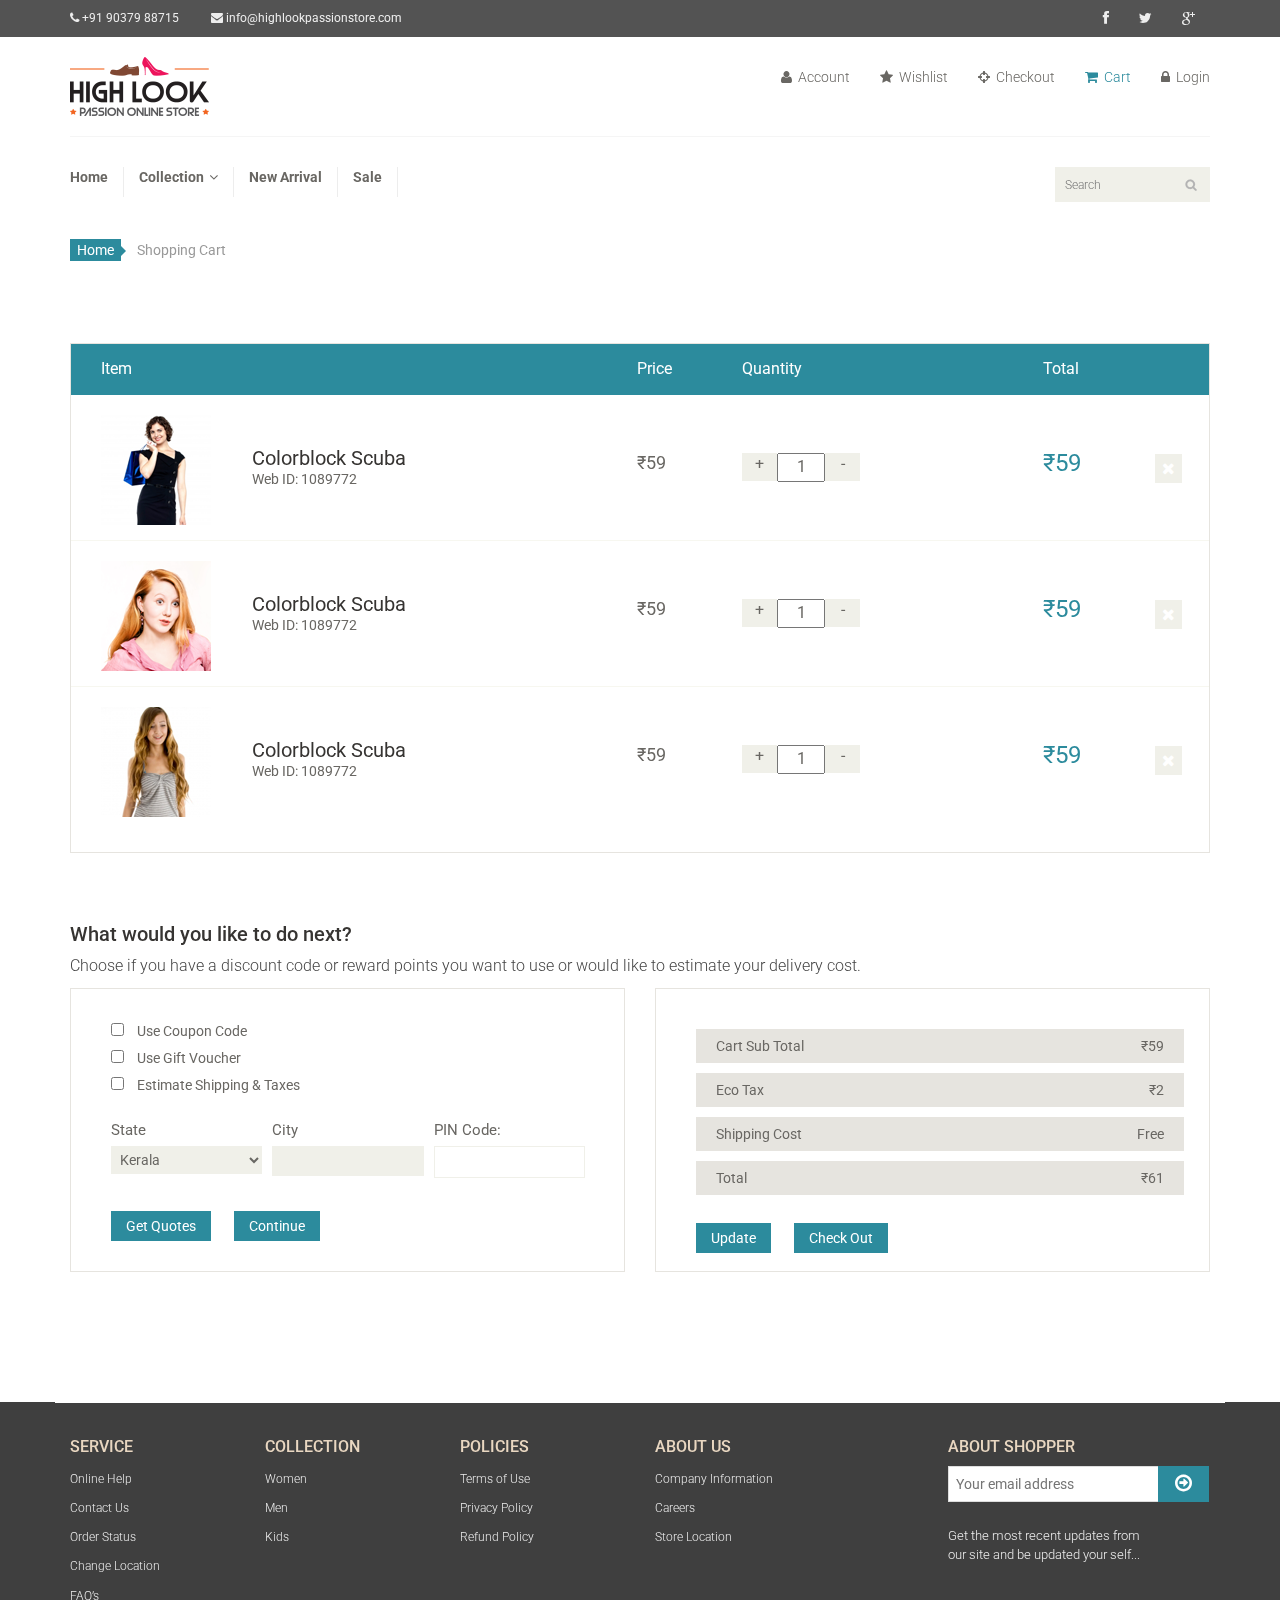
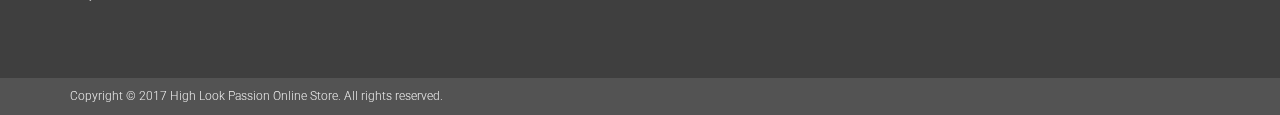
<file: shoeshop/cart.html>
<!DOCTYPE html>
<html lang="en">
<head>
    <meta charset="utf-8">
    <meta name="viewport" content="width=device-width, initial-scale=1.0">
    <meta name="description" content="">
    <meta name="author" content="">
    <title>Cart | High Look Passion Online Store</title>
    <link href="css/bootstrap.min.css" rel="stylesheet">
    <link href="css/font-awesome.min.css" rel="stylesheet">
    <link href="css/prettyPhoto.css" rel="stylesheet">
    <link href="css/price-range.css" rel="stylesheet">
    <link href="css/animate.css" rel="stylesheet">
	<link href="css/main.css" rel="stylesheet">
	<link href="css/responsive.css" rel="stylesheet">
    <!--[if lt IE 9]>
    <script src="js/html5shiv.js"></script>
    <script src="js/respond.min.js"></script>
    <![endif]-->       
    <link rel="shortcut icon" href="images/ico/favicon.ico">
    <link rel="apple-touch-icon-precomposed" sizes="144x144" href="images/ico/apple-touch-icon-144-precomposed.png">
    <link rel="apple-touch-icon-precomposed" sizes="114x114" href="images/ico/apple-touch-icon-114-precomposed.png">
    <link rel="apple-touch-icon-precomposed" sizes="72x72" href="images/ico/apple-touch-icon-72-precomposed.png">
    <link rel="apple-touch-icon-precomposed" href="images/ico/apple-touch-icon-57-precomposed.png">
</head><!--/head-->

<body>
	<header id="header"><!--header-->
		<div class="header_top"><!--header_top-->
			<div class="container">
				<div class="row">
					<div class="col-sm-6">
						<div class="contactinfo">
							<ul class="nav nav-pills">
								<li><a href="tel:00919037988715"><i class="fa fa-phone"></i> +91 90379 88715</a></li>
								<li><a href="mailto:info@highlookpassionstore.com"><i class="fa fa-envelope"></i> info@highlookpassionstore.com</a></li>
							</ul>
						</div>
					</div>
					<div class="col-sm-6">
						<div class="social-icons pull-right">
							<ul class="nav navbar-nav">
								<li><a href="#"><i class="fa fa-facebook"></i></a></li>
								<li><a href="#"><i class="fa fa-twitter"></i></a></li>
								<li><a href="#"><i class="fa fa-google-plus"></i></a></li>
							</ul>
						</div>
					</div>
				</div>
			</div>
		</div><!--/header_top-->
		
		<div class="header-middle"><!--header-middle-->
			<div class="container">
				<div class="row">
					<div class="col-sm-4">
						<div class="logo pull-left">
							<a href="index.html"><img src="images/home/logo.png" alt="" /></a>
						</div>
					</div>
					<div class="col-sm-8">
						<div class="shop-menu pull-right">
							<ul class="nav navbar-nav">
								<li><a href=""><i class="fa fa-user"></i> Account</a></li>
								<li><a href=""><i class="fa fa-star"></i> Wishlist</a></li>
								<li><a href="checkout.html"><i class="fa fa-crosshairs"></i> Checkout</a></li>
								<li><a href="cart.html" class="active"><i class="fa fa-shopping-cart"></i> Cart</a></li>
								<li><a href="login.html"><i class="fa fa-lock"></i> Login</a></li>
							</ul>
						</div>
					</div>
				</div>
			</div>
		</div><!--/header-middle-->
	
		<div class="header-bottom"><!--header-bottom-->
			<div class="container">
				<div class="row">
					<div class="col-sm-9">
						<div class="navbar-header">
							<button type="button" class="navbar-toggle" data-toggle="collapse" data-target=".navbar-collapse">
								<span class="sr-only">Toggle navigation</span>
								<span class="icon-bar"></span>
								<span class="icon-bar"></span>
								<span class="icon-bar"></span>
							</button>
						</div>
						<div class="mainmenu pull-left">
							<ul class="nav navbar-nav collapse navbar-collapse">
								<li><a href="index.html">Home</a></li>
								<li class="dropdown"><a href="#">Collection<i class="fa fa-angle-down"></i></a>
                                    <ul role="menu" class="sub-menu">
                                        <li><a href="shop.html">Women</a></li>
										<li><a href="shop.html">Men</a></li> 
										<li><a href="shop.html">Kids</a></li> 
                                    </ul>
                                </li> 
                                <li><a href="new-arrival.html">New Arrival</a></li>
                                <li><a href="sale.html">Sale</a></li> 
							</ul>
						</div>
					</div>
					<div class="col-sm-3">
						<div class="search_box pull-right">
							<input type="text" placeholder="Search"/>
						</div>
					</div>
				</div>
			</div>
		</div><!--/header-bottom-->
	</header><!--/header-->

	<section id="cart_items">
		<div class="container">
			<div class="breadcrumbs">
				<ol class="breadcrumb">
				  <li><a href="#">Home</a></li>
				  <li class="active">Shopping Cart</li>
				</ol>
			</div>
			<div class="table-responsive cart_info">
				<table class="table table-condensed">
					<thead>
						<tr class="cart_menu">
							<td class="image">Item</td>
							<td class="description"></td>
							<td class="price">Price</td>
							<td class="quantity">Quantity</td>
							<td class="total">Total</td>
							<td></td>
						</tr>
					</thead>
					<tbody>
						<tr>
							<td class="cart_product">
								<a href=""><img src="images/cart/one.png" alt=""></a>
							</td>
							<td class="cart_description">
								<h4><a href="">Colorblock Scuba</a></h4>
								<p>Web ID: 1089772</p>
							</td>
							<td class="cart_price">
								<p>₹59</p>
							</td>
							<td class="cart_quantity">
								<div class="cart_quantity_button">
									<a class="cart_quantity_up" href=""> + </a>
									<input class="cart_quantity_input" type="text" name="quantity" value="1" autocomplete="off" size="2">
									<a class="cart_quantity_down" href=""> - </a>
								</div>
							</td>
							<td class="cart_total">
								<p class="cart_total_price">₹59</p>
							</td>
							<td class="cart_delete">
								<a class="cart_quantity_delete" href=""><i class="fa fa-times"></i></a>
							</td>
						</tr>

						<tr>
							<td class="cart_product">
								<a href=""><img src="images/cart/two.png" alt=""></a>
							</td>
							<td class="cart_description">
								<h4><a href="">Colorblock Scuba</a></h4>
								<p>Web ID: 1089772</p>
							</td>
							<td class="cart_price">
								<p>₹59</p>
							</td>
							<td class="cart_quantity">
								<div class="cart_quantity_button">
									<a class="cart_quantity_up" href=""> + </a>
									<input class="cart_quantity_input" type="text" name="quantity" value="1" autocomplete="off" size="2">
									<a class="cart_quantity_down" href=""> - </a>
								</div>
							</td>
							<td class="cart_total">
								<p class="cart_total_price">₹59</p>
							</td>
							<td class="cart_delete">
								<a class="cart_quantity_delete" href=""><i class="fa fa-times"></i></a>
							</td>
						</tr>
						<tr>
							<td class="cart_product">
								<a href=""><img src="images/cart/three.png" alt=""></a>
							</td>
							<td class="cart_description">
								<h4><a href="">Colorblock Scuba</a></h4>
								<p>Web ID: 1089772</p>
							</td>
							<td class="cart_price">
								<p>₹59</p>
							</td>
							<td class="cart_quantity">
								<div class="cart_quantity_button">
									<a class="cart_quantity_up" href=""> + </a>
									<input class="cart_quantity_input" type="text" name="quantity" value="1" autocomplete="off" size="2">
									<a class="cart_quantity_down" href=""> - </a>
								</div>
							</td>
							<td class="cart_total">
								<p class="cart_total_price">₹59</p>
							</td>
							<td class="cart_delete">
								<a class="cart_quantity_delete" href=""><i class="fa fa-times"></i></a>
							</td>
						</tr>
					</tbody>
				</table>
			</div>
		</div>
	</section> <!--/#cart_items-->

	<section id="do_action">
		<div class="container">
			<div class="heading">
				<h3>What would you like to do next?</h3>
				<p>Choose if you have a discount code or reward points you want to use or would like to estimate your delivery cost.</p>
			</div>
			<div class="row">
				<div class="col-sm-6">
					<div class="chose_area">
						<ul class="user_option">
							<li>
								<input type="checkbox">
								<label>Use Coupon Code</label>
							</li>
							<li>
								<input type="checkbox">
								<label>Use Gift Voucher</label>
							</li>
							<li>
								<input type="checkbox">
								<label>Estimate Shipping & Taxes</label>
							</li>
						</ul>
						<ul class="user_info">
							<li class="single_field">
								<label>State</label>
								<select>
									<option>Kerala</option>
								</select>
								
							</li>
							<li class="single_field">
								<label>City</label>
								<input type="text">
							</li>
							<li class="single_field zip-field">
								<label>PIN Code:</label>
								<input type="text">
							</li>
						</ul>
						<a class="btn btn-default update" href="">Get Quotes</a>
						<a class="btn btn-default check_out" href="">Continue</a>
					</div>
				</div>
				<div class="col-sm-6">
					<div class="total_area">
						<ul>
							<li>Cart Sub Total <span>₹59</span></li>
							<li>Eco Tax <span>₹2</span></li>
							<li>Shipping Cost <span>Free</span></li>
							<li>Total <span>₹61</span></li>
						</ul>
							<a class="btn btn-default update" href="">Update</a>
							<a class="btn btn-default check_out" href="">Check Out</a>
					</div>
				</div>
			</div>
		</div>
	</section><!--/#do_action-->

	<footer id="footer"><!--Footer-->
		
		<div class="footer-widget">
			<div class="container">
				<div class="row">
					<div class="col-sm-2">
						<div class="single-widget">
							<h2>Service</h2>
							<ul class="nav nav-pills nav-stacked">
								<li><a href="#">Online Help</a></li>
								<li><a href="contact-us.html">Contact Us</a></li>
								<li><a href="#">Order Status</a></li>
								<li><a href="#">Change Location</a></li>
								<li><a href="#">FAQ’s</a></li>
							</ul>
						</div>
					</div>
					<div class="col-sm-2">
						<div class="single-widget">
							<h2>Collection</h2>
							<ul class="nav nav-pills nav-stacked">
								<li><a href="#">Women</a></li>
								<li><a href="#">Men</a></li>
								<li><a href="#">Kids</a></li>
							</ul>
						</div>
					</div>
					<div class="col-sm-2">
						<div class="single-widget">
							<h2>Policies</h2>
							<ul class="nav nav-pills nav-stacked">
								<li><a href="#">Terms of Use</a></li>
								<li><a href="#">Privacy Policy</a></li>
								<li><a href="#">Refund Policy</a></li>
							</ul>
						</div>
					</div>
					<div class="col-sm-2">
						<div class="single-widget">
							<h2>About Us</h2>
							<ul class="nav nav-pills nav-stacked">
								<li><a href="#">Company Information</a></li>
								<li><a href="#">Careers</a></li>
								<li><a href="#">Store Location</a></li>
							</ul>
						</div>
					</div>
					<div class="col-sm-3 col-sm-offset-1">
						<div class="single-widget">
							<h2>About Shopper</h2>
							<form action="#" class="searchform">
								<input type="text" placeholder="Your email address" />
								<button type="submit" class="btn btn-default"><i class="fa fa-arrow-circle-o-right"></i></button>
								<p>Get the most recent updates from <br />our site and be updated your self...</p>
							</form>
						</div>
					</div>
					
				</div>
			</div>
		</div>
		
		<div class="footer-bottom">
			<div class="container">
				<div class="row">
					<p class="pull-left">Copyright © 2017 High Look Passion Online Store. All rights reserved.</p>
				</div>
			</div>
		</div>
        
	</footer><!--/Footer-->

    <script src="js/jquery.js"></script>
	<script src="js/bootstrap.min.js"></script>
	<script src="js/jquery.scrollUp.min.js"></script>
    <script src="js/jquery.prettyPhoto.js"></script>
    <script src="js/main.js"></script>
</body>
</html>
</file>
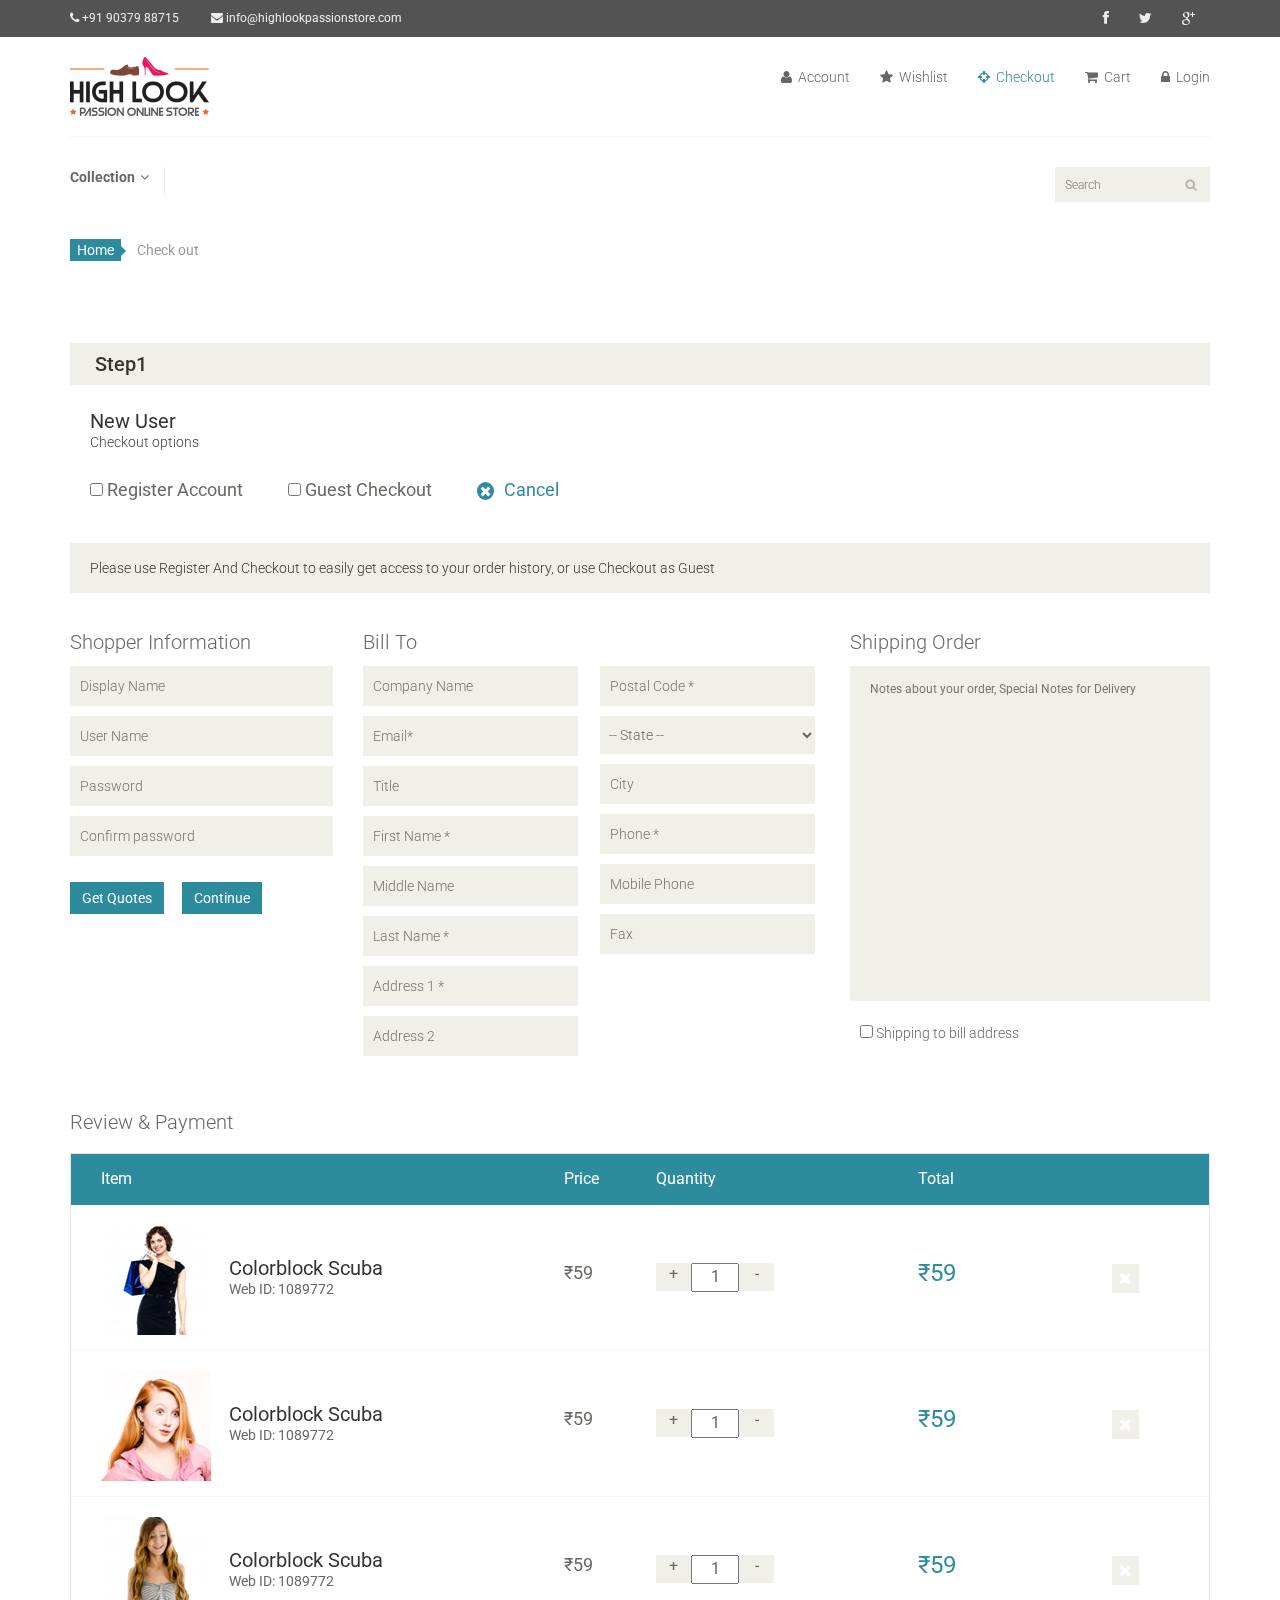
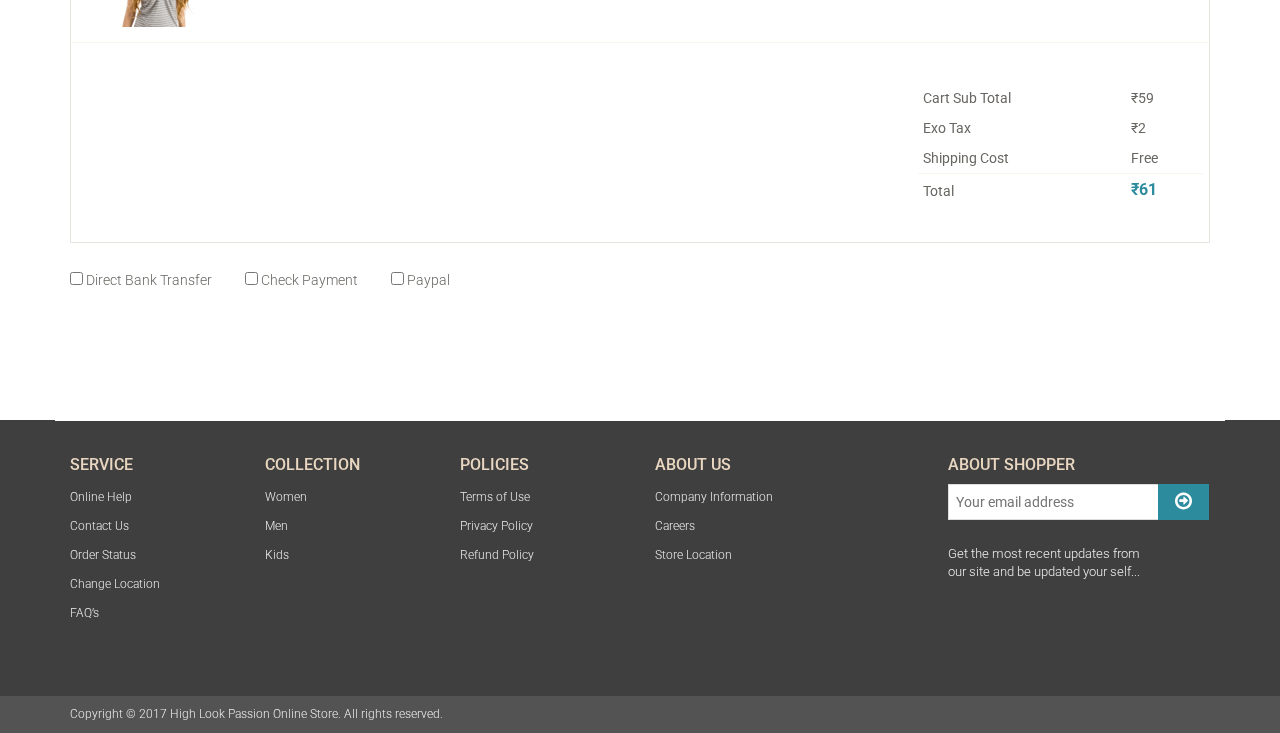
<file: shoeshop/checkout.html>
<!DOCTYPE html>
<html lang="en">
<head>
    <meta charset="utf-8">
    <meta name="viewport" content="width=device-width, initial-scale=1.0">
    <meta name="description" content="">
    <meta name="author" content="">
    <title>Checkout | High Look Passion Online Store</title>
    <link href="css/bootstrap.min.css" rel="stylesheet">
    <link href="css/font-awesome.min.css" rel="stylesheet">
    <link href="css/prettyPhoto.css" rel="stylesheet">
    <link href="css/price-range.css" rel="stylesheet">
    <link href="css/animate.css" rel="stylesheet">
	<link href="css/main.css" rel="stylesheet">
	<link href="css/responsive.css" rel="stylesheet">
    <!--[if lt IE 9]>
    <script src="js/html5shiv.js"></script>
    <script src="js/respond.min.js"></script>
    <![endif]-->       
    <link rel="shortcut icon" href="images/ico/favicon.ico">
    <link rel="apple-touch-icon-precomposed" sizes="144x144" href="images/ico/apple-touch-icon-144-precomposed.png">
    <link rel="apple-touch-icon-precomposed" sizes="114x114" href="images/ico/apple-touch-icon-114-precomposed.png">
    <link rel="apple-touch-icon-precomposed" sizes="72x72" href="images/ico/apple-touch-icon-72-precomposed.png">
    <link rel="apple-touch-icon-precomposed" href="images/ico/apple-touch-icon-57-precomposed.png">
</head><!--/head-->

<body>
	<header id="header"><!--header-->
		<div class="header_top"><!--header_top-->
			<div class="container">
				<div class="row">
					<div class="col-sm-6">
						<div class="contactinfo">
							<ul class="nav nav-pills">
								<li><a href="tel:00919037988715"><i class="fa fa-phone"></i> +91 90379 88715</a></li>
								<li><a href="mailto:info@highlookpassionstore.com"><i class="fa fa-envelope"></i> info@highlookpassionstore.com</a></li>
							</ul>
						</div>
					</div>
					<div class="col-sm-6">
						<div class="social-icons pull-right">
							<ul class="nav navbar-nav">
								<li><a href="#"><i class="fa fa-facebook"></i></a></li>
								<li><a href="#"><i class="fa fa-twitter"></i></a></li>
								<li><a href="#"><i class="fa fa-google-plus"></i></a></li>
							</ul>
						</div>
					</div>
				</div>
			</div>
		</div><!--/header_top-->
		
		<div class="header-middle"><!--header-middle-->
			<div class="container">
				<div class="row">
					<div class="col-sm-4">
						<div class="logo pull-left">
							<a href="index.html"><img src="images/home/logo.png" alt="" /></a>
						</div>
						
					</div>
					<div class="col-sm-8">
						<div class="shop-menu pull-right">
							<ul class="nav navbar-nav">
								<li><a href=""><i class="fa fa-user"></i> Account</a></li>
								<li><a href=""><i class="fa fa-star"></i> Wishlist</a></li>
								<li><a href="checkout.html" class="active"><i class="fa fa-crosshairs"></i> Checkout</a></li>
								<li><a href="cart.html"><i class="fa fa-shopping-cart"></i> Cart</a></li>
								<li><a href="login.html"><i class="fa fa-lock"></i> Login</a></li>
							</ul>
						</div>
					</div>
				</div>
			</div>
		</div><!--/header-middle-->
	
		<div class="header-bottom"><!--header-bottom-->
			<div class="container">
				<div class="row">
					<div class="col-sm-9">
						<div class="navbar-header">
							<button type="button" class="navbar-toggle" data-toggle="collapse" data-target=".navbar-collapse">
								<span class="sr-only">Toggle navigation</span>
								<span class="icon-bar"></span>
								<span class="icon-bar"></span>
								<span class="icon-bar"></span>
							</button>
						</div>
						<div class="mainmenu pull-left">
							<ul class="nav navbar-nav collapse navbar-collapse">
								<!-- <li><a href="index.html">Home</a></li>
								 --><li class="dropdown"><a href="#">Collection<i class="fa fa-angle-down"></i></a>
                                    <ul role="menu" class="sub-menu">
                                        <li><a href="shop.html">Women</a></li>
										<li><a href="shop.html">Men</a></li> 
										<li><a href="shop.html">Kids</a></li> 
                                    </ul>
                                </li> 
                                <!-- <li><a href="new-arrival.html">New Arrival</a></li>
                                <li><a href="sale.html">Sale</a></li>  -->
							</ul>
						</div>
					</div>
					<div class="col-sm-3">
						<div class="search_box pull-right">
							<input type="text" placeholder="Search"/>
						</div>
					</div>
				</div>
			</div>
		</div><!--/header-bottom-->
	</header><!--/header-->

	<section id="cart_items">
		<div class="container">
			<div class="breadcrumbs">
				<ol class="breadcrumb">
				  <li><a href="#">Home</a></li>
				  <li class="active">Check out</li>
				</ol>
			</div><!--/breadcrums-->

			<div class="step-one">
				<h2 class="heading">Step1</h2>
			</div>
			<div class="checkout-options">
				<h3>New User</h3>
				<p>Checkout options</p>
				<ul class="nav">
					<li>
						<label><input type="checkbox"> Register Account</label>
					</li>
					<li>
						<label><input type="checkbox"> Guest Checkout</label>
					</li>
					<li>
						<a href=""><i class="fa fa-times"></i>Cancel</a>
					</li>
				</ul>
			</div><!--/checkout-options-->

			<div class="register-req">
				<p>Please use Register And Checkout to easily get access to your order history, or use Checkout as Guest</p>
			</div><!--/register-req-->

			<div class="shopper-informations">
				<div class="row">
					<div class="col-sm-3">
						<div class="shopper-info">
							<p>Shopper Information</p>
							<form>
								<input type="text" placeholder="Display Name">
								<input type="text" placeholder="User Name">
								<input type="password" placeholder="Password">
								<input type="password" placeholder="Confirm password">
							</form>
							<a class="btn btn-primary" href="">Get Quotes</a>
							<a class="btn btn-primary" href="">Continue</a>
						</div>
					</div>
					<div class="col-sm-5 clearfix">
						<div class="bill-to">
							<p>Bill To</p>
							<div class="form-one">
								<form>
									<input type="text" placeholder="Company Name">
									<input type="text" placeholder="Email*">
									<input type="text" placeholder="Title">
									<input type="text" placeholder="First Name *">
									<input type="text" placeholder="Middle Name">
									<input type="text" placeholder="Last Name *">
									<input type="text" placeholder="Address 1 *">
									<input type="text" placeholder="Address 2">
								</form>
							</div>
							<div class="form-two">
								<form>
									<input type="text" placeholder="Postal Code *">
									<select>
										<option>-- State --</option>
										<option>Kerala</option>
									</select>
									<input type="text" placeholder="City">
									<input type="text" placeholder="Phone *">
									<input type="text" placeholder="Mobile Phone">
									<input type="text" placeholder="Fax">
								</form>
							</div>
						</div>
					</div>
					<div class="col-sm-4">
						<div class="order-message">
							<p>Shipping Order</p>
							<textarea name="message"  placeholder="Notes about your order, Special Notes for Delivery" rows="16"></textarea>
							<label><input type="checkbox"> Shipping to bill address</label>
						</div>	
					</div>					
				</div>
			</div>
			<div class="review-payment">
				<h2>Review & Payment</h2>
			</div>

			<div class="table-responsive cart_info">
				<table class="table table-condensed">
					<thead>
						<tr class="cart_menu">
							<td class="image">Item</td>
							<td class="description"></td>
							<td class="price">Price</td>
							<td class="quantity">Quantity</td>
							<td class="total">Total</td>
							<td></td>
						</tr>
					</thead>
					<tbody>
						<tr>
							<td class="cart_product">
								<a href=""><img src="images/cart/one.png" alt=""></a>
							</td>
							<td class="cart_description">
								<h4><a href="">Colorblock Scuba</a></h4>
								<p>Web ID: 1089772</p>
							</td>
							<td class="cart_price">
								<p>₹59</p>
							</td>
							<td class="cart_quantity">
								<div class="cart_quantity_button">
									<a class="cart_quantity_up" href=""> + </a>
									<input class="cart_quantity_input" type="text" name="quantity" value="1" autocomplete="off" size="2">
									<a class="cart_quantity_down" href=""> - </a>
								</div>
							</td>
							<td class="cart_total">
								<p class="cart_total_price">₹59</p>
							</td>
							<td class="cart_delete">
								<a class="cart_quantity_delete" href=""><i class="fa fa-times"></i></a>
							</td>
						</tr>

						<tr>
							<td class="cart_product">
								<a href=""><img src="images/cart/two.png" alt=""></a>
							</td>
							<td class="cart_description">
								<h4><a href="">Colorblock Scuba</a></h4>
								<p>Web ID: 1089772</p>
							</td>
							<td class="cart_price">
								<p>₹59</p>
							</td>
							<td class="cart_quantity">
								<div class="cart_quantity_button">
									<a class="cart_quantity_up" href=""> + </a>
									<input class="cart_quantity_input" type="text" name="quantity" value="1" autocomplete="off" size="2">
									<a class="cart_quantity_down" href=""> - </a>
								</div>
							</td>
							<td class="cart_total">
								<p class="cart_total_price">₹59</p>
							</td>
							<td class="cart_delete">
								<a class="cart_quantity_delete" href=""><i class="fa fa-times"></i></a>
							</td>
						</tr>
						<tr>
							<td class="cart_product">
								<a href=""><img src="images/cart/three.png" alt=""></a>
							</td>
							<td class="cart_description">
								<h4><a href="">Colorblock Scuba</a></h4>
								<p>Web ID: 1089772</p>
							</td>
							<td class="cart_price">
								<p>₹59</p>
							</td>
							<td class="cart_quantity">
								<div class="cart_quantity_button">
									<a class="cart_quantity_up" href=""> + </a>
									<input class="cart_quantity_input" type="text" name="quantity" value="1" autocomplete="off" size="2">
									<a class="cart_quantity_down" href=""> - </a>
								</div>
							</td>
							<td class="cart_total">
								<p class="cart_total_price">₹59</p>
							</td>
							<td class="cart_delete">
								<a class="cart_quantity_delete" href=""><i class="fa fa-times"></i></a>
							</td>
						</tr>
						<tr>
							<td colspan="4">&nbsp;</td>
							<td colspan="2">
								<table class="table table-condensed total-result">
									<tr>
										<td>Cart Sub Total</td>
										<td>₹59</td>
									</tr>
									<tr>
										<td>Exo Tax</td>
										<td>₹2</td>
									</tr>
									<tr class="shipping-cost">
										<td>Shipping Cost</td>
										<td>Free</td>										
									</tr>
									<tr>
										<td>Total</td>
										<td><span>₹61</span></td>
									</tr>
								</table>
							</td>
						</tr>
					</tbody>
				</table>
			</div>
			<div class="payment-options">
					<span>
						<label><input type="checkbox"> Direct Bank Transfer</label>
					</span>
					<span>
						<label><input type="checkbox"> Check Payment</label>
					</span>
					<span>
						<label><input type="checkbox"> Paypal</label>
					</span>
				</div>
		</div>
	</section> <!--/#cart_items-->

	

	<footer id="footer"><!--Footer-->
				
		<div class="footer-widget">
			<div class="container">
				<div class="row">
					<div class="col-sm-2">
						<div class="single-widget">
							<h2>Service</h2>
							<ul class="nav nav-pills nav-stacked">
								<li><a href="#">Online Help</a></li>
								<li><a href="contact-us.html">Contact Us</a></li>
								<li><a href="#">Order Status</a></li>
								<li><a href="#">Change Location</a></li>
								<li><a href="#">FAQ’s</a></li>
							</ul>
						</div>
					</div>
					<div class="col-sm-2">
						<div class="single-widget">
							<h2>Collection</h2>
							<ul class="nav nav-pills nav-stacked">
								<li><a href="#">Women</a></li>
								<li><a href="#">Men</a></li>
								<li><a href="#">Kids</a></li>
							</ul>
						</div>
					</div>
					<div class="col-sm-2">
						<div class="single-widget">
							<h2>Policies</h2>
							<ul class="nav nav-pills nav-stacked">
								<li><a href="#">Terms of Use</a></li>
								<li><a href="#">Privacy Policy</a></li>
								<li><a href="#">Refund Policy</a></li>
							</ul>
						</div>
					</div>
					<div class="col-sm-2">
						<div class="single-widget">
							<h2>About Us</h2>
							<ul class="nav nav-pills nav-stacked">
								<li><a href="#">Company Information</a></li>
								<li><a href="#">Careers</a></li>
								<li><a href="#">Store Location</a></li>
							</ul>
						</div>
					</div>
					<div class="col-sm-3 col-sm-offset-1">
						<div class="single-widget">
							<h2>About Shopper</h2>
							<form action="#" class="searchform">
								<input type="text" placeholder="Your email address" />
								<button type="submit" class="btn btn-default"><i class="fa fa-arrow-circle-o-right"></i></button>
								<p>Get the most recent updates from <br />our site and be updated your self...</p>
							</form>
						</div>
					</div>
					
				</div>
			</div>
		</div>
		
		<div class="footer-bottom">
			<div class="container">
				<div class="row">
					<p class="pull-left">Copyright © 2017 High Look Passion Online Store. All rights reserved.</p>
				</div>
			</div>
		</div>
		
	</footer><!--/Footer-->
	


    <script src="js/jquery.js"></script>
	<script src="js/bootstrap.min.js"></script>
    <script src="js/jquery.scrollUp.min.js"></script>
    <script src="js/jquery.prettyPhoto.js"></script>
    <script src="js/main.js"></script>
</body>
</html>
</file>
<file: shoeshop/css/prettyPhoto.css>
div.pp_default .pp_top,div.pp_default .pp_top .pp_middle,div.pp_default .pp_top .pp_left,div.pp_default .pp_top .pp_right,div.pp_default .pp_bottom,div.pp_default .pp_bottom .pp_left,div.pp_default .pp_bottom .pp_middle,div.pp_default .pp_bottom .pp_right{height:13px}
div.pp_default .pp_top .pp_left{background:url(../images/prettyPhoto/default/sprite.png) -78px -93px no-repeat}
div.pp_default .pp_top .pp_middle{background:url(../images/prettyPhoto/default/sprite_x.png) top left repeat-x}
div.pp_default .pp_top .pp_right{background:url(../images/prettyPhoto/default/sprite.png) -112px -93px no-repeat}
div.pp_default .pp_content .ppt{color:#f8f8f8}
div.pp_default .pp_content_container .pp_left{background:url(../images/prettyPhoto/default/sprite_y.png) -7px 0 repeat-y;padding-left:13px}
div.pp_default .pp_content_container .pp_right{background:url(../images/prettyPhoto/default/sprite_y.png) top right repeat-y;padding-right:13px}
div.pp_default .pp_next:hover{background:url(../images/prettyPhoto/default/sprite_next.png) center right no-repeat;cursor:pointer}
div.pp_default .pp_previous:hover{background:url(../images/prettyPhoto/default/sprite_prev.png) center left no-repeat;cursor:pointer}
div.pp_default .pp_expand{background:url(../images/prettyPhoto/default/sprite.png) 0 -29px no-repeat;cursor:pointer;width:28px;height:28px}
div.pp_default .pp_expand:hover{background:url(../images/prettyPhoto/default/sprite.png) 0 -56px no-repeat;cursor:pointer}
div.pp_default .pp_contract{background:url(../images/prettyPhoto/default/sprite.png) 0 -84px no-repeat;cursor:pointer;width:28px;height:28px}
div.pp_default .pp_contract:hover{background:url(../images/prettyPhoto/default/sprite.png) 0 -113px no-repeat;cursor:pointer}
div.pp_default .pp_close{width:30px;height:30px;background:url(../images/prettyPhoto/default/sprite.png) 2px 1px no-repeat;cursor:pointer}
div.pp_default .pp_gallery ul li a{background:url(../images/prettyPhoto/default/default_thumb.png) center center #f8f8f8;border:1px solid #aaa}
div.pp_default .pp_social{margin-top:7px}
div.pp_default .pp_gallery a.pp_arrow_previous,div.pp_default .pp_gallery a.pp_arrow_next{position:static;left:auto}
div.pp_default .pp_nav .pp_play,div.pp_default .pp_nav .pp_pause{background:url(../images/prettyPhoto/default/sprite.png) -51px 1px no-repeat;height:30px;width:30px}
div.pp_default .pp_nav .pp_pause{background-position:-51px -29px}
div.pp_default a.pp_arrow_previous,div.pp_default a.pp_arrow_next{background:url(../images/prettyPhoto/default/sprite.png) -31px -3px no-repeat;height:20px;width:20px;margin:4px 0 0}
div.pp_default a.pp_arrow_next{left:52px;background-position:-82px -3px}
div.pp_default .pp_content_container .pp_details{margin-top:5px}
div.pp_default .pp_nav{clear:none;height:30px;width:110px;position:relative}
div.pp_default .pp_nav .currentTextHolder{font-family:Georgia;font-style:italic;color:#999;font-size:11px;left:75px;line-height:25px;position:absolute;top:2px;margin:0;padding:0 0 0 10px}
div.pp_default .pp_close:hover,div.pp_default .pp_nav .pp_play:hover,div.pp_default .pp_nav .pp_pause:hover,div.pp_default .pp_arrow_next:hover,div.pp_default .pp_arrow_previous:hover{opacity:0.7}
div.pp_default .pp_description{font-size:11px;font-weight:700;line-height:14px;margin:5px 50px 5px 0}
div.pp_default .pp_bottom .pp_left{background:url(../images/prettyPhoto/default/sprite.png) -78px -127px no-repeat}
div.pp_default .pp_bottom .pp_middle{background:url(../images/prettyPhoto/default/sprite_x.png) bottom left repeat-x}
div.pp_default .pp_bottom .pp_right{background:url(../images/prettyPhoto/default/sprite.png) -112px -127px no-repeat}
div.pp_default .pp_loaderIcon{background:url(../images/prettyPhoto/default/loader.gif) center center no-repeat}
div.light_rounded .pp_top .pp_left{background:url(../images/prettyPhoto/light_rounded/sprite.png) -88px -53px no-repeat}
div.light_rounded .pp_top .pp_right{background:url(../images/prettyPhoto/light_rounded/sprite.png) -110px -53px no-repeat}
div.light_rounded .pp_next:hover{background:url(../images/prettyPhoto/light_rounded/btnNext.png) center right no-repeat;cursor:pointer}
div.light_rounded .pp_previous:hover{background:url(../images/prettyPhoto/light_rounded/btnPrevious.png) center left no-repeat;cursor:pointer}
div.light_rounded .pp_expand{background:url(../images/prettyPhoto/light_rounded/sprite.png) -31px -26px no-repeat;cursor:pointer}
div.light_rounded .pp_expand:hover{background:url(../images/prettyPhoto/light_rounded/sprite.png) -31px -47px no-repeat;cursor:pointer}
div.light_rounded .pp_contract{background:url(../images/prettyPhoto/light_rounded/sprite.png) 0 -26px no-repeat;cursor:pointer}
div.light_rounded .pp_contract:hover{background:url(../images/prettyPhoto/light_rounded/sprite.png) 0 -47px no-repeat;cursor:pointer}
div.light_rounded .pp_close{width:75px;height:22px;background:url(../images/prettyPhoto/light_rounded/sprite.png) -1px -1px no-repeat;cursor:pointer}
div.light_rounded .pp_nav .pp_play{background:url(../images/prettyPhoto/light_rounded/sprite.png) -1px -100px no-repeat;height:15px;width:14px}
div.light_rounded .pp_nav .pp_pause{background:url(../images/prettyPhoto/light_rounded/sprite.png) -24px -100px no-repeat;height:15px;width:14px}
div.light_rounded .pp_arrow_previous{background:url(../images/prettyPhoto/light_rounded/sprite.png) 0 -71px no-repeat}
div.light_rounded .pp_arrow_next{background:url(../images/prettyPhoto/light_rounded/sprite.png) -22px -71px no-repeat}
div.light_rounded .pp_bottom .pp_left{background:url(../images/prettyPhoto/light_rounded/sprite.png) -88px -80px no-repeat}
div.light_rounded .pp_bottom .pp_right{background:url(../images/prettyPhoto/light_rounded/sprite.png) -110px -80px no-repeat}
div.dark_rounded .pp_top .pp_left{background:url(../images/prettyPhoto/dark_rounded/sprite.png) -88px -53px no-repeat}
div.dark_rounded .pp_top .pp_right{background:url(../images/prettyPhoto/dark_rounded/sprite.png) -110px -53px no-repeat}
div.dark_rounded .pp_content_container .pp_left{background:url(../images/prettyPhoto/dark_rounded/contentPattern.png) top left repeat-y}
div.dark_rounded .pp_content_container .pp_right{background:url(../images/prettyPhoto/dark_rounded/contentPattern.png) top right repeat-y}
div.dark_rounded .pp_next:hover{background:url(../images/prettyPhoto/dark_rounded/btnNext.png) center right no-repeat;cursor:pointer}
div.dark_rounded .pp_previous:hover{background:url(../images/prettyPhoto/dark_rounded/btnPrevious.png) center left no-repeat;cursor:pointer}
div.dark_rounded .pp_expand{background:url(../images/prettyPhoto/dark_rounded/sprite.png) -31px -26px no-repeat;cursor:pointer}
div.dark_rounded .pp_expand:hover{background:url(../images/prettyPhoto/dark_rounded/sprite.png) -31px -47px no-repeat;cursor:pointer}
div.dark_rounded .pp_contract{background:url(../images/prettyPhoto/dark_rounded/sprite.png) 0 -26px no-repeat;cursor:pointer}
div.dark_rounded .pp_contract:hover{background:url(../images/prettyPhoto/dark_rounded/sprite.png) 0 -47px no-repeat;cursor:pointer}
div.dark_rounded .pp_close{width:75px;height:22px;background:url(../images/prettyPhoto/dark_rounded/sprite.png) -1px -1px no-repeat;cursor:pointer}
div.dark_rounded .pp_description{margin-right:85px;color:#fff}
div.dark_rounded .pp_nav .pp_play{background:url(../images/prettyPhoto/dark_rounded/sprite.png) -1px -100px no-repeat;height:15px;width:14px}
div.dark_rounded .pp_nav .pp_pause{background:url(../images/prettyPhoto/dark_rounded/sprite.png) -24px -100px no-repeat;height:15px;width:14px}
div.dark_rounded .pp_arrow_previous{background:url(../images/prettyPhoto/dark_rounded/sprite.png) 0 -71px no-repeat}
div.dark_rounded .pp_arrow_next{background:url(../images/prettyPhoto/dark_rounded/sprite.png) -22px -71px no-repeat}
div.dark_rounded .pp_bottom .pp_left{background:url(../images/prettyPhoto/dark_rounded/sprite.png) -88px -80px no-repeat}
div.dark_rounded .pp_bottom .pp_right{background:url(../images/prettyPhoto/dark_rounded/sprite.png) -110px -80px no-repeat}
div.dark_rounded .pp_loaderIcon{background:url(../images/prettyPhoto/dark_rounded/loader.gif) center center no-repeat}
div.dark_square .pp_left,div.dark_square .pp_middle,div.dark_square .pp_right,div.dark_square .pp_content{background:#000}
div.dark_square .pp_description{color:#fff;margin:0 85px 0 0}
div.dark_square .pp_loaderIcon{background:url(../images/prettyPhoto/dark_square/loader.gif) center center no-repeat}
div.dark_square .pp_expand{background:url(../images/prettyPhoto/dark_square/sprite.png) -31px -26px no-repeat;cursor:pointer}
div.dark_square .pp_expand:hover{background:url(../images/prettyPhoto/dark_square/sprite.png) -31px -47px no-repeat;cursor:pointer}
div.dark_square .pp_contract{background:url(../images/prettyPhoto/dark_square/sprite.png) 0 -26px no-repeat;cursor:pointer}
div.dark_square .pp_contract:hover{background:url(../images/prettyPhoto/dark_square/sprite.png) 0 -47px no-repeat;cursor:pointer}
div.dark_square .pp_close{width:75px;height:22px;background:url(../images/prettyPhoto/dark_square/sprite.png) -1px -1px no-repeat;cursor:pointer}
div.dark_square .pp_nav{clear:none}
div.dark_square .pp_nav .pp_play{background:url(../images/prettyPhoto/dark_square/sprite.png) -1px -100px no-repeat;height:15px;width:14px}
div.dark_square .pp_nav .pp_pause{background:url(../images/prettyPhoto/dark_square/sprite.png) -24px -100px no-repeat;height:15px;width:14px}
div.dark_square .pp_arrow_previous{background:url(../images/prettyPhoto/dark_square/sprite.png) 0 -71px no-repeat}
div.dark_square .pp_arrow_next{background:url(../images/prettyPhoto/dark_square/sprite.png) -22px -71px no-repeat}
div.dark_square .pp_next:hover{background:url(../images/prettyPhoto/dark_square/btnNext.png) center right no-repeat;cursor:pointer}
div.dark_square .pp_previous:hover{background:url(../images/prettyPhoto/dark_square/btnPrevious.png) center left no-repeat;cursor:pointer}
div.light_square .pp_expand{background:url(../images/prettyPhoto/light_square/sprite.png) -31px -26px no-repeat;cursor:pointer}
div.light_square .pp_expand:hover{background:url(../images/prettyPhoto/light_square/sprite.png) -31px -47px no-repeat;cursor:pointer}
div.light_square .pp_contract{background:url(../images/prettyPhoto/light_square/sprite.png) 0 -26px no-repeat;cursor:pointer}
div.light_square .pp_contract:hover{background:url(../images/prettyPhoto/light_square/sprite.png) 0 -47px no-repeat;cursor:pointer}
div.light_square .pp_close{width:75px;height:22px;background:url(../images/prettyPhoto/light_square/sprite.png) -1px -1px no-repeat;cursor:pointer}
div.light_square .pp_nav .pp_play{background:url(../images/prettyPhoto/light_square/sprite.png) -1px -100px no-repeat;height:15px;width:14px}
div.light_square .pp_nav .pp_pause{background:url(../images/prettyPhoto/light_square/sprite.png) -24px -100px no-repeat;height:15px;width:14px}
div.light_square .pp_arrow_previous{background:url(../images/prettyPhoto/light_square/sprite.png) 0 -71px no-repeat}
div.light_square .pp_arrow_next{background:url(../images/prettyPhoto/light_square/sprite.png) -22px -71px no-repeat}
div.light_square .pp_next:hover{background:url(../images/prettyPhoto/light_square/btnNext.png) center right no-repeat;cursor:pointer}
div.light_square .pp_previous:hover{background:url(../images/prettyPhoto/light_square/btnPrevious.png) center left no-repeat;cursor:pointer}
div.facebook .pp_top .pp_left{background:url(../images/prettyPhoto/facebook/sprite.png) -88px -53px no-repeat}
div.facebook .pp_top .pp_middle{background:url(../images/prettyPhoto/facebook/contentPatternTop.png) top left repeat-x}
div.facebook .pp_top .pp_right{background:url(../images/prettyPhoto/facebook/sprite.png) -110px -53px no-repeat}
div.facebook .pp_content_container .pp_left{background:url(../images/prettyPhoto/facebook/contentPatternLeft.png) top left repeat-y}
div.facebook .pp_content_container .pp_right{background:url(../images/prettyPhoto/facebook/contentPatternRight.png) top right repeat-y}
div.facebook .pp_expand{background:url(../images/prettyPhoto/facebook/sprite.png) -31px -26px no-repeat;cursor:pointer}
div.facebook .pp_expand:hover{background:url(../images/prettyPhoto/facebook/sprite.png) -31px -47px no-repeat;cursor:pointer}
div.facebook .pp_contract{background:url(../images/prettyPhoto/facebook/sprite.png) 0 -26px no-repeat;cursor:pointer}
div.facebook .pp_contract:hover{background:url(../images/prettyPhoto/facebook/sprite.png) 0 -47px no-repeat;cursor:pointer}
div.facebook .pp_close{width:22px;height:22px;background:url(../images/prettyPhoto/facebook/sprite.png) -1px -1px no-repeat;cursor:pointer}
div.facebook .pp_description{margin:0 37px 0 0}
div.facebook .pp_loaderIcon{background:url(../images/prettyPhoto/facebook/loader.gif) center center no-repeat}
div.facebook .pp_arrow_previous{background:url(../images/prettyPhoto/facebook/sprite.png) 0 -71px no-repeat;height:22px;margin-top:0;width:22px}
div.facebook .pp_arrow_previous.disabled{background-position:0 -96px;cursor:default}
div.facebook .pp_arrow_next{background:url(../images/prettyPhoto/facebook/sprite.png) -32px -71px no-repeat;height:22px;margin-top:0;width:22px}
div.facebook .pp_arrow_next.disabled{background-position:-32px -96px;cursor:default}
div.facebook .pp_nav{margin-top:0}
div.facebook .pp_nav p{font-size:15px;padding:0 3px 0 4px}
div.facebook .pp_nav .pp_play{background:url(../images/prettyPhoto/facebook/sprite.png) -1px -123px no-repeat;height:22px;width:22px}
div.facebook .pp_nav .pp_pause{background:url(../images/prettyPhoto/facebook/sprite.png) -32px -123px no-repeat;height:22px;width:22px}
div.facebook .pp_next:hover{background:url(../images/prettyPhoto/facebook/btnNext.png) center right no-repeat;cursor:pointer}
div.facebook .pp_previous:hover{background:url(../images/prettyPhoto/facebook/btnPrevious.png) center left no-repeat;cursor:pointer}
div.facebook .pp_bottom .pp_left{background:url(../images/prettyPhoto/facebook/sprite.png) -88px -80px no-repeat}
div.facebook .pp_bottom .pp_middle{background:url(../images/prettyPhoto/facebook/contentPatternBottom.png) top left repeat-x}
div.facebook .pp_bottom .pp_right{background:url(../images/prettyPhoto/facebook/sprite.png) -110px -80px no-repeat}
div.pp_pic_holder a:focus{outline:none}
div.pp_overlay{background:#000;display:none;left:0;position:absolute;top:0;width:100%;z-index:9500}
div.pp_pic_holder{display:none;position:absolute;width:100px;z-index:10000}
.pp_content{height:40px;min-width:40px}
* html .pp_content{width:40px}
.pp_content_container{position:relative;text-align:left;width:100%}
.pp_content_container .pp_left{padding-left:20px}
.pp_content_container .pp_right{padding-right:20px}
.pp_content_container .pp_details{float:left;margin:10px 0 2px}
.pp_description{display:none;margin:0}
.pp_social{float:left;margin:0}
.pp_social .facebook{float:left;margin-left:5px;width:55px;overflow:hidden}
.pp_social .twitter{float:left}
.pp_nav{clear:right;float:left;margin:3px 10px 0 0}
.pp_nav p{float:left;white-space:nowrap;margin:2px 4px}
.pp_nav .pp_play,.pp_nav .pp_pause{float:left;margin-right:4px;text-indent:-10000px}
a.pp_arrow_previous,a.pp_arrow_next{display:block;float:left;height:15px;margin-top:3px;overflow:hidden;text-indent:-10000px;width:14px}
.pp_hoverContainer{position:absolute;top:0;width:100%;z-index:2000}
.pp_gallery{display:none;left:50%;margin-top:-50px;position:absolute;z-index:10000}
.pp_gallery div{float:left;overflow:hidden;position:relative}
.pp_gallery ul{float:left;height:35px;position:relative;white-space:nowrap;margin:0 0 0 5px;padding:0}
.pp_gallery ul a{border:1px rgba(0,0,0,0.5) solid;display:block;float:left;height:33px;overflow:hidden}
.pp_gallery ul a img{border:0}
.pp_gallery li{display:block;float:left;margin:0 5px 0 0;padding:0}
.pp_gallery li.default a{background:url(../images/prettyPhoto/facebook/default_thumbnail.gif) 0 0 no-repeat;display:block;height:33px;width:50px}
.pp_gallery .pp_arrow_previous,.pp_gallery .pp_arrow_next{margin-top:7px!important}
a.pp_next{background:url(../images/prettyPhoto/light_rounded/btnNext.png) 10000px 10000px no-repeat;display:block;float:right;height:100%;text-indent:-10000px;width:49%}
a.pp_previous{background:url(../images/prettyPhoto/light_rounded/btnNext.png) 10000px 10000px no-repeat;display:block;float:left;height:100%;text-indent:-10000px;width:49%}
a.pp_expand,a.pp_contract{cursor:pointer;display:none;height:20px;position:absolute;right:30px;text-indent:-10000px;top:10px;width:20px;z-index:20000}
a.pp_close{position:absolute;right:0;top:0;display:block;line-height:22px;text-indent:-10000px}
.pp_loaderIcon{display:block;height:24px;left:50%;position:absolute;top:50%;width:24px;margin:-12px 0 0 -12px}
#pp_full_res{line-height:1!important}
#pp_full_res .pp_inline{text-align:left}
#pp_full_res .pp_inline p{margin:0 0 15px}
div.ppt{color:#fff;display:none;font-size:17px;z-index:9999;margin:0 0 5px 15px}
div.pp_default .pp_content,div.light_rounded .pp_content{background-color:#fff}
div.pp_default #pp_full_res .pp_inline,div.light_rounded .pp_content .ppt,div.light_rounded #pp_full_res .pp_inline,div.light_square .pp_content .ppt,div.light_square #pp_full_res .pp_inline,div.facebook .pp_content .ppt,div.facebook #pp_full_res .pp_inline{color:#000}
div.pp_default .pp_gallery ul li a:hover,div.pp_default .pp_gallery ul li.selected a,.pp_gallery ul a:hover,.pp_gallery li.selected a{border-color:#fff}
div.pp_default .pp_details,div.light_rounded .pp_details,div.dark_rounded .pp_details,div.dark_square .pp_details,div.light_square .pp_details,div.facebook .pp_details{position:relative}
div.light_rounded .pp_top .pp_middle,div.light_rounded .pp_content_container .pp_left,div.light_rounded .pp_content_container .pp_right,div.light_rounded .pp_bottom .pp_middle,div.light_square .pp_left,div.light_square .pp_middle,div.light_square .pp_right,div.light_square .pp_content,div.facebook .pp_content{background:#fff}
div.light_rounded .pp_description,div.light_square .pp_description{margin-right:85px}
div.light_rounded .pp_gallery a.pp_arrow_previous,div.light_rounded .pp_gallery a.pp_arrow_next,div.dark_rounded .pp_gallery a.pp_arrow_previous,div.dark_rounded .pp_gallery a.pp_arrow_next,div.dark_square .pp_gallery a.pp_arrow_previous,div.dark_square .pp_gallery a.pp_arrow_next,div.light_square .pp_gallery a.pp_arrow_previous,div.light_square .pp_gallery a.pp_arrow_next{margin-top:12px!important}
div.light_rounded .pp_arrow_previous.disabled,div.dark_rounded .pp_arrow_previous.disabled,div.dark_square .pp_arrow_previous.disabled,div.light_square .pp_arrow_previous.disabled{background-position:0 -87px;cursor:default}
div.light_rounded .pp_arrow_next.disabled,div.dark_rounded .pp_arrow_next.disabled,div.dark_square .pp_arrow_next.disabled,div.light_square .pp_arrow_next.disabled{background-position:-22px -87px;cursor:default}
div.light_rounded .pp_loaderIcon,div.light_square .pp_loaderIcon{background:url(../images/prettyPhoto/light_rounded/loader.gif) center center no-repeat}
div.dark_rounded .pp_top .pp_middle,div.dark_rounded .pp_content,div.dark_rounded .pp_bottom .pp_middle{background:url(../images/prettyPhoto/dark_rounded/contentPattern.png) top left repeat}
div.dark_rounded .currentTextHolder,div.dark_square .currentTextHolder{color:#c4c4c4}
div.dark_rounded #pp_full_res .pp_inline,div.dark_square #pp_full_res .pp_inline{color:#fff}
.pp_top,.pp_bottom{height:20px;position:relative}
* html .pp_top,* html .pp_bottom{padding:0 20px}
.pp_top .pp_left,.pp_bottom .pp_left{height:20px;left:0;position:absolute;width:20px}
.pp_top .pp_middle,.pp_bottom .pp_middle{height:20px;left:20px;position:absolute;right:20px}
* html .pp_top .pp_middle,* html .pp_bottom .pp_middle{left:0;position:static}
.pp_top .pp_right,.pp_bottom .pp_right{height:20px;left:auto;position:absolute;right:0;top:0;width:20px}
.pp_fade,.pp_gallery li.default a img{display:none}
</file>
<file: shoeshop/css/main.css>
﻿
/*************************
*******Typography******
**************************/
@import url(http://fonts.googleapis.com/css?family=Roboto:400,300,400italic,500,700,100);
@import url(http://fonts.googleapis.com/css?family=Open+Sans:400,800,300,600,700);
@import url(http://fonts.googleapis.com/css?family=Abel);

body {
  font-family: 'Roboto', sans-serif;
  background:;
  position: relative;
  font-weight:400px;
}

ul li {
  list-style: none;
}

a:hover {
outline: none;
text-decoration:none;
}

a:focus {
  outline:none;
  outline-offset: 0;
}

a {
  -webkit-transition: 300ms;
  -moz-transition: 300ms;
    -o-transition: 300ms;
    transition: 300ms;
}

h1, h2, h3, h4, h5, h6 {
  font-family: 'Roboto', sans-serif;
}

.btn:hover, 
.btn:focus{
  outline: none;
  box-shadow: none;
}

.navbar-toggle {
  background-color: #000;
}

a#scrollUp {
  bottom: 0px;
  right: 10px;
  padding: 5px 10px;
  background: #2c8b9d;
  color: #FFF;
  -webkit-animation: bounce 2s ease infinite;
  animation: bounce 2s ease infinite;
}

a#scrollUp i{
  font-size: 30px;
}


/*************************
*******Header CSS******
**************************/

.header_top {
  background: none repeat scroll 0 0 #535353;
}

.contactinfo ul li:first-child{
    margin-left: -15px;
}

.contactinfo ul li a{
  font-size: 12px;
  color: #ededed;
  font-family: 'Roboto', sans-serif;
}

.contactinfo ul li a:hover{
	background:inherit;
}

.social-icons ul li a {
  border: 0 none;
  border-radius: 0;
  color: #ededed;
  padding:0px;
}


.social-icons ul li{
	display:inline-block;
}

.social-icons ul li a i {
  padding: 11px 15px;
   transition: all 0.9s ease 0s;
  -moz-transition: all 0.9s ease 0s;
  -webkit-transition: all 0.9s ease 0s;
  -o-transition: all 0.9s ease 0s;
}

.social-icons ul li a i:hover{
  color: #fff;
   transition: all 0.9s ease 0s;
  -moz-transition: all 0.9s ease 0s;
  -webkit-transition: all 0.9s ease 0s;
  -o-transition: all 0.9s ease 0s;
}


.fa-facebook:hover {
  background: #0083C9;
}

.fa-twitter:hover  {
	background:#5BBCEC;
}

.fa-linkedin:hover  {
	background:#FF4518;
}

.fa-dribbble:hover  {
	background:#90C9DC;
}

.fa-google-plus:hover  {
	background:#CE3C2D;
}

.header-middle .container .row {
  border-bottom: 1px solid #f5f5f5;
  margin-left: 0;
  margin-right: 0;
  padding-bottom: 20px;
  padding-top: 20px;
}

.header-middle .container .row .col-sm-4{
  padding-left: 0;
}

.header-middle .container .row .col-sm-8 {
	padding-right:0;
}

.usa {
  border-radius: 0;
  color: #B4B1AB;
  font-size: 12px;
  margin-right: 20px;
  padding: 2px 15px;
  margin-top: 10px;
}

.usa:hover {
	background:#2c8b9d;
	color:#fff;
	border-color:#2c8b9d;
}

.usa:active, .usa.active {
  background: none repeat scroll 0 0 #2c8b9d;
  box-shadow: inherit;
  outline: 0 none;
}

.btn-group.open .dropdown-toggle {
  background: rgba(0, 0, 0, 0);
  box-shadow: none;
}

.dropdown-menu  li  a:hover, .dropdown-menu  li  a:focus {
  background-color: #2c8b9d;
  color: #FFFFFF;
  font-family: 'Roboto', sans-serif;
  text-decoration: none;
}


.shop-menu ul li {
	display:inline-block;
  padding-left: 15px;
  padding-right: 15px;
}

.shop-menu ul li:last-child {
  padding-right: 0;
}


.shop-menu ul li a {
  background: #FFFFFF;
  color: #696763;
  font-family: 'Roboto', sans-serif;
  font-size: 14px;
  font-weight: 300;
  padding:0;
  padding-right: 0;
  margin-top: 10px;
}


.shop-menu ul li a i{
	margin-right:3px;
}


.shop-menu ul li a:hover {
	color:#2c8b9d;
	background:#fff;
}


.header-bottom {
  padding-bottom: 30px;
  padding-top: 30px;
}

.navbar-collapse.collapse{
  padding-left: 0;
}

.mainmenu ul li{
  padding-right: 15px;
  padding-left: 15px;
}

.mainmenu ul li:first-child{
  padding-left: 0px;
}

.mainmenu ul li a {
	color: #696763;
	font-family: 'Roboto', sans-serif;
	font-size: 14px;
	font-weight: 300;
	padding: 0;
	padding-bottom: 10px;
    font-weight: bold;
}

.mainmenu ul li a:hover, .mainmenu ul li a.active,  .shop-menu ul li a.active{
	background:none;
	color:#2c8b9d;
}

.search_box input {
  background: #F0F0E9;
  border: medium none;
  color: #B2B2B2;
  font-family: 'roboto';
  font-size: 12px;
  font-weight: 300;
  height: 35px;
  outline: medium none;
  padding-left: 10px;
  width: 155px;
  background-image: url(../images/home/searchicon.png);
  background-repeat: no-repeat;
  background-position: 130px;
}


/*  Dropdown menu*/

.navbar-header 
.navbar-toggle .icon-bar {
    background-color: #fff;
}

.mainmenu  .nav > li {
    position: relative;
    display: block;
    border-right: 1px solid #ededed;
}

#footer .nav > li {
    border-right: none;
}
#footer .nav > li {
    color: #ededed;
}

#footer h2{ margin-bottom: 10px; color: #e9d7c1;}

.contactinfo  .nav > li {
    color: #ededed;
}

.nav.navbar-nav > li:hover > ul.sub-menu{
  display: block;
  -webkit-animation: fadeInUp 400ms;
  -moz-animation: fadeInUp 400ms;
  -ms-animation: fadeInUp 400ms;
  -o-animation: fadeInUp 400ms;
  animation: fadeInUp 400ms;
}

ul.sub-menu {
	position: absolute;
	top: 30px;
	left: 0;
	background: rgba(43, 139, 161, 0.6);
  background: white;
	list-style: none;
	padding: 0;
	margin: 0;
	width: 220px;
	-webkit-box-shadow: 0 3px 3px rgba(0, 0, 0, 0.1);
	box-shadow: 0 3px 3px rgba(0, 0, 0, 0.1);
	display: none;
	z-index: 999;
}

.dropdown ul.sub-menu li .active{
  color: #2c8b9d;
  padding-left: 0;
}


.navbar-nav li ul.sub-menu li{
  padding: 10px 20px 0 ;
}

.navbar-nav li ul.sub-menu li:last-child{
  padding-bottom: 20px;
}

/*.navbar-nav li ul.sub-menu li a{
  color: #fff;
}*/

.navbar-nav li ul.sub-menu li a:hover{
    color: #dbd6d3;
}

.fa-angle-down{
  padding-left: 5px; 
}

@-webkit-keyframes fadeInUp {
  0% {
    opacity: 0;
    -webkit-transform: translateY(20px);
    transform: translateY(20px);
  }

  100% {
    opacity: 1;
    -webkit-transform: translateY(0);
    transform: translateY(0);
  }
}
  
/*************************
*******Footer CSS******
**************************/

#footer {
  background: #3f3f3f;
}


.footer-top .container {
  border-bottom: 1px solid #E0E0DA;
  padding-bottom: 20px;
}



.companyinfo {
  margin-top: 57px;
}

.companyinfo h2 {
  color: #B4B1AB;
  font-family: abel;
  font-size: 27px;
  text-transform: uppercase;
}

.companyinfo h2  span{
  color:#2c8b9d;
}

.companyinfo p {
  color: #B3B3AD;
  font-family: 'Roboto', sans-serif;
  font-size: 12px;
  font-weight: 300;
}

.footer-top .col-sm-3{
  overflow: hidden;
}

.video-gallery {
  margin-top: 57px;
  position: inherit;
}

.video-gallery a img {
  height: 100%;
  width: 100%;
}

.iframe-img {
  position: relative;
  display: block;
  height: 61px;
  margin-bottom: 10px;
  border: 2px solid #CCCCC6;
  border-radius: 3px;
}

.overlay-icon {
  position: absolute;
  top: 0;
  width: 100%;
  height: 61px;
  background: #2c8b9d;
  border-radius: 3px;
  color: #FFF;
  font-size: 20px;
  line-height: 0;
  display: block;
  opacity: 0;
   -webkit-transition: 300ms;
  -moz-transition: 300ms;
    -o-transition: 300ms;
    transition: 300ms;
}

.overlay-icon i {
  position: relative;
  top: 50%;
  margin-top: -20px;
}

.video-gallery a:hover .overlay-icon{
  opacity: 1;
}

.video-gallery p {
  color: #8C8C88;
  font-family: 'Roboto', sans-serif;
  font-size: 12px;
  font-weight: 500;
  margin-bottom:0px;
}

.video-gallery  h2 {
  color: #8c8c88;
  font-family: 'Roboto', sans-serif;
  font-size: 12px;
  font-weight: 300;
  text-transform:uppercase;
  margin-top:0px;
}


.address {
  margin-top: 30px;
  position: relative;
  overflow: hidden;
}
.address  img {
	width:100%;
}

.address p {
  color: #666663;
  font-family: 'Roboto', sans-serif;
  font-size: 14px;
  font-weight: 300;
  left: 25px;
  position: absolute;
  top: 50px;
}

.footer-widget {
  margin-bottom: 68px;
}

.footer-widget .container {
  border-top: 1px solid #FFFFFF;
  padding-top: 15px;
}

.single-widget h2 {
  color: #666663;
  font-family: 'Roboto', sans-serif;
  font-size: 16px;
  font-weight: 500;
  margin-bottom: 22px;
  text-transform: uppercase;
}

.single-widget h2 i{
	margin-right:15px;
}

.single-widget ul li a{
	color: #ededed;
	font-family: 'Roboto', sans-serif;
	font-size: 12px;
	font-weight: 300;
	padding: 5px 0;
}

.single-widget ul li a i {
  margin-right: 18px;
}

.single-widget ul li a:hover{
	background:none;
	color:#2c8b9d;
}


.searchform input {
  border: 1px solid #DDDDDD;
  color: #CCCCC6;
  font-family: 'Roboto', sans-serif;
  font-size: 14px;
  margin-top: 0;
  outline: medium none;
  padding: 7px;
  width: 212px;
}


.searchform button {
  background: #2c8b9d;
  border: medium none;
  border-radius: 0;
  margin-left: -5px;
  margin-top: -3px;
  padding: 7px 17px;
}

.searchform button i {
  color: #FFFFFF;
  font-size: 20px;
}

.searchform  button:hover, 
.searchform  button:focus{
	background-color:#2c8b9d;
}

.searchform p {
  color: #ededed;
  font-family: 'Roboto', sans-serif;
  font-size: 13px;
  font-weight: 300;
  margin-top: 25px;
}

.footer-bottom {
  background: #535353;
  padding-top: 10px;
}

.footer-bottom p {
  color: #ededed;
  font-family: 'Roboto', sans-serif;
  font-weight: 300;
  margin-left: 15px;
    font-size: 12px;
}

.footer-bottom p span a {
  color: #2c8b9d;
  font-style: italic;
  text-decoration: underline;
}


/*************************
******* Home ******
**************************/


#slider {
  padding-bottom: 45px;
}

.carousel-indicators li {
  background: #C4C4BE;
}

.carousel-indicators li.active {
	  background: #2c8b9d;
}

.item {
  padding-left: 100px;
}


.pricing {
  position: absolute;
  right: 40%;
  top: 52%;
}

.girl {
  margin-left: 0;
}

.item h1 {
  color: #B4B1AB;
  font-family: abel;
  font-size: 48px;
  margin-top: 115px;
}

.item h1 span {
	color:#2c8b9d;
}

.item h2 {
  color: #363432;
  font-family: 'Roboto', sans-serif;
  font-size: 28px;
  font-weight: 700;
  margin-bottom: 22px;
  margin-top: 10px;
}

.item  p {
	color:#363432;
	font-size:16px;
	font-weight:300;
	font-family: 'Roboto', sans-serif;
}

.get {
  background: #2c8b9d;
  border: 0 none;
  border-radius: 0;
  color: #FFFFFF;
  font-family: 'Roboto', sans-serif;
  font-size: 16px;
  font-weight: 300;
  margin-top: 23px;
}


.item button:hover {
  background: #2c8b9d;
    color: #FFFFFF;
}

.control-carousel {
  position: absolute;
  top: 50%;
  font-size: 60px;
  color: #C2C2C1;
}

.control-carousel:hover{
  color: #2c8b9d ;
}

.right {
  right: 0;
}

.category-products {
  border: 1px solid #F7F7F0;
  margin-bottom: 35px;
  padding-bottom: 20px;
  padding-top: 15px;
}
.left-sidebar h2, .brands_products h2 {
  color: #2c8b9d;
  font-family: 'Roboto', sans-serif;
  font-size: 18px;
  font-weight: 700;
  margin: 0 auto 30px;
  text-align: center;
  text-transform: uppercase;
  position: relative;
  z-index:3;
}

.left-sidebar h2:after, h2.title:after{
	content: " ";
	position: absolute;
	border: 1px solid #f5f5f5;
	bottom:8px;
	left: 0;
	width: 100%;
	height: 0;
	z-index: -2;
}

.left-sidebar h2:before{
	content: " ";
	position: absolute;
	background: #fff;
	bottom: -6px;
	width: 130px;
	height: 30px;
	z-index: -1;
	left: 50%;
	margin-left: -65px;
}

h2.title:before{
	content: " ";
	position: absolute;
	background: #fff;
	bottom: -6px;
	width: 220px;
	height: 30px;
	z-index: -1;
	left: 50%;
	margin-left: -110px;
}

.category-products .panel {
	background-color: #FFFFFF;
	border: 0px;
	border-radius: 0px;
	box-shadow:none;
	margin-bottom: 0px;
}

.category-products .panel-default .panel-heading {
  background-color: #FFFFFF;
  border: 0 none;
  color: #FFFFFF;
  padding: 5px 20px;
}

.category-products .panel-default .panel-heading .panel-title a {
  color: #696763;
  font-family: 'Roboto', sans-serif;
  font-size: 14px;
  text-decoration: none;
  text-transform: uppercase;
}

.panel-group .panel-heading + .panel-collapse .panel-body {
  border-top: 0 none;
}

.category-products .badge {
  background:none;
  border-radius: 10px;
  color: #696763;
  display: inline-block;
  font-size: 12px;
  font-weight: bold;
  line-height: 1;
  min-width: 10px;
  padding: 3px 7px;
  text-align: center;
  vertical-align: baseline;
  white-space: nowrap;
}

.panel-body ul{
  padding-left: 20px;
}


.panel-body ul li a {
  color: #696763;
  font-family: 'Roboto', sans-serif;
  font-size: 12px;
  text-transform: uppercase;
}

.brands-name {
  border: 1px solid #F7F7F0;
  padding-bottom: 20px;
  padding-top: 15px;
}


.brands-name .nav-stacked li a {
  background-color: #FFFFFF;
  color: #696763;
  font-family: 'Roboto', sans-serif;
  font-size: 14px;
  padding: 5px 25px;
  text-decoration: none;
  text-transform: uppercase;
}

.brands-name .nav-stacked li a:hover{
  background-color: #fff;
  color: #696763;
}

.shipping {
  margin-top: 40px;
  overflow: hidden;
  padding-top: 20px;
  position: relative;
}


.price-range{
  margin-top:30px;
}

.well {
  background-color: #FFFFFF;
  border: 1px solid #F7F7F0;
  border-radius: 4px;
  box-shadow: none;
  margin-bottom: 20px;
  min-height: 20px;
  padding: 35px;
}


.tooltip-inner {
  background-color: #2c8b9d;
  border-radius: 4px;
  color: #FFFFFF;
  max-width: 200px;
  padding: 3px 8px;
  text-align: center;
  text-decoration: none;
}

.tooltip.top .tooltip-arrow {
  border-top-color: #2c8b9d;
  border-width: 5px 5px 0;
  bottom: 0;
  left: 50%;
  margin-left: -5px;
}


.padding-right {
  padding-right: 0;
}

.features_items{
	overflow:hidden;
}


h2.title {
  color: #2c8b9d;
  font-family: 'Roboto', sans-serif;
  font-size: 18px;
  font-weight: 700;
  margin: 0 15px;
  text-transform: uppercase;
  margin-bottom: 30px;
  position: relative;
}

.product-image-wrapper{
	border:1px solid #F7F7F5;
	overflow: hidden;
	margin-bottom:30px;
}

.single-products {
  position: relative;
}

.new, .sale {
  position: absolute;
  top: 0;
  right: 0;
}

.productinfo h2{
	color: #2c8b9d;
	font-family: 'Roboto', sans-serif;
	font-size: 24px;
	font-weight: 700;
}
.product-overlay h2{
	color: #fff;
	font-family: 'Roboto', sans-serif;
	font-size: 24px;
	font-weight: 700;
}


.productinfo p{
  font-family: 'Roboto', sans-serif;
  font-size: 14px;
  font-weight: 400;
  color: #696763;
}

.productinfo img{
  width: 100%;
}

.productinfo{
 position:relative;
}

/*.product-overlay {
  background:#2c8b9d;
  top: 0;
  display: none;
  height: 0;
  position: absolute;
  transition: height 500ms ease 0s;
  width: 100%;
  display: block;
  opacity:;
}

.single-products:hover .product-overlay {
  display:block;
  height:100%;
}


.product-overlay .overlay-content {
  bottom: 0;
  position: absolute;
  bottom: 0;
  text-align: center;
  width: 100%;
}
*/
.product-overlay .add-to-cart {
  background:#fff;
  border: 0 none;
  border-radius: 0;
  color: #2c8b9d;
  font-family: 'Roboto', sans-serif;
  font-size: 15px;
  margin-bottom: 25px;
}

.product-overlay .add-to-cart:hover {
  background:#fff;
  color: #2c8b9d;
}


.product-overlay p{
  font-family: 'Roboto', sans-serif;
  font-size: 14px;
  font-weight: 400;
  color: #fff;
}



.add-to-cart {
  background:#626262;
  border: 0 none;
  border-radius: 0;
  color: #ffffff;
  font-family: 'Roboto', sans-serif;
  font-size: 15px;
  margin-bottom: 25px;
}

.add-to-cart:hover {
  background: #2c8b9d;
  border: 0 none;
  border-radius: 0;
  color: #FFFFFF;
}

.add-to{
  margin-bottom: 10px;
}

.add-to-cart i{
	margin-right:5px;
}

.add-to-cart:hover {
  background: #2c8b9d;
  color: #FFFFFF;
}

.choose {
  border-top: 1px solid #F7F7F0;
}

.choose ul li a {
  color: #B3AFA8;
  font-family: 'Roboto', sans-serif;
  font-size: 13px;
  padding-left: 0;
  padding-right: 0;
}

.choose ul li a i{
	margin-right:5px;
}

.choose ul li a:hover{
	background:none;
	color:#2c8b9d;
}

.category-tab {
  overflow: hidden;
}

.category-tab ul {
  background: #40403E;
  border-bottom: 1px solid #2c8b9d;
  list-style: none outside none;
  margin: 0 0 30px;
  padding: 0;
  width: 100%;
}

.category-tab ul li a {
  border: 0 none;
  border-radius: 0;
  color: #B3AFA8;
  display: block;
  font-family: 'Roboto', sans-serif;
  font-size: 14px;
  text-transform: uppercase;
}

.category-tab ul  li  a:hover{
	background:#2c8b9d;
	color:#fff;
}

.nav-tabs  li.active  a, .nav-tabs  li.active  a:hover, .nav-tabs  li.active  a:focus {
  -moz-border-bottom-colors: none;
  -moz-border-left-colors: none;
  -moz-border-right-colors: none;
  -moz-border-top-colors: none;
  background-color: #2c8b9d;
  border:0px;
  color: #FFFFFF;
  cursor: default;
  margin-right:0;
  margin-left:0;
}

.nav-tabs  li  a {
  border: 1px solid rgba(0, 0, 0, 0);
  border-radius: 4px 4px 0 0;
  line-height: 1.42857;
  margin-right:0;
}

.recommended_items {
  overflow: hidden;
}

#recommended-item-carousel .carousel-inner .item {
  padding-left: 0;
}

.recommended-item-control {
  position: absolute;
  top: 41%;
}

.recommended-item-control i {
  background: none repeat scroll 0 0 #2c8b9d;
  color: #FFFFFF;
  font-size: 20px;
  padding: 4px 10px;
}

.recommended-item-control i:hover {
  background: #ccccc6;
}

.recommended_items  h2 {
}

.our_partners{
  overflow:hidden;
}

.our_partners ul {
  background: #F7F7F0;
  margin-bottom: 50px;
}


.our_partners ul li a:hover{
	background:none;
}

/*************************
*******Shop CSS******
**************************/


#advertisement {
  padding-bottom: 45px;
}

#advertisement img {
  width: 100%;
}

.pagination {
  display: inline-block;
  margin-bottom: 25px;
  margin-top: 0;
  padding-left: 15px;
}

.pagination  li:first-child  a, .pagination  li:first-child  span {
  border-bottom-left-radius: 0;
  border-top-left-radius: 0;
  margin-left: 0;
}

.pagination  li:last-child  a, .pagination  li:last-child  span {
  border-bottom-right-radius: 0;
  border-top-right-radius: 0;
}

.pagination  .active  a, .pagination  .active  span, .pagination  .active  a:hover, .pagination  .active  span:hover, .pagination  .active  a:focus, .pagination  .active  span:focus {
  background-color: #2c8b9d;
  border-color: #2c8b9d;
  color: #FFFFFF;
  cursor: default;
  z-index: 2;
}

.pagination  li  a, .pagination  li  span {
  background-color: #f0f0e9;
  border: 0;
  float: left;
  line-height: 1.42857;
  margin-left: -1px;
  padding: 6px 12px;
  position: relative;
  text-decoration: none;
  margin-right: 5px;
  color:#000;
}

.pagination  li  a:hover{
	background:#2c8b9d;
	color:#fff;
}



/*************************
*******Product Details CSS******
**************************/

.product-details{
	overflow:hidden;
}


#similar-product {
  margin-top: 40px;
}


#reviews {
  padding-left: 25px;
  padding-right: 25px;
}

.product-details {
  margin-bottom: 40px;
  overflow: hidden;
  margin-top: 10px;
}



.view-product {
  position: relative;
}

.view-product img {
  border: 1px solid #F7F7F0;
  height: 380px;
  width: 100%;
}

.view-product h3 {
  background: #2c8b9d;
  bottom: 0;
  color: #FFFFFF;
  font-family: 'Roboto', sans-serif;
  font-size: 14px;
  font-weight: 700;
  margin-bottom: 0;
  padding: 8px 20px;
  position: absolute;
  right: 0;
}

#similar-product .carousel-inner .item{
	padding-left:0px;
}

#similar-product .carousel-inner .item img {
  display: inline-block;
  margin-left: 15px;
}

.item-control {
  position: absolute;
  top: 35%;
}
.item-control i {
  background: #2c8b9d;
  color: #FFFFFF;
  font-size: 20px;
  padding: 5px 10px;
}

.item-control i:hover{
	background:#ccccc6;
}

.product-information {
  border: 1px solid #F7F7F0;
  overflow: hidden;
  padding-bottom: 60px;
  padding-left: 60px;
  padding-top: 60px;
  position: relative;
}

.newarrival{
	position:absolute;
	top:0;
	left:0
}

.product-information h2 {
  color: #363432;
  font-family: 'Roboto', sans-serif;
  font-size: 20px;
  margin-top: 0;
}

.product-information p {
  color: #696763;
  font-family: 'Roboto', sans-serif;
  margin-bottom: 5px;
}

.product-information span {
  display: inline-block;
  margin-bottom: 8px;
  margin-top: 18px;
}

.product-information span span {
  color: #2c8b9d;
  float: left;
  font-family: 'Roboto', sans-serif;
  font-size: 30px;
  font-weight: 700;
  margin-right: 20px;
  margin-top: 0px;
}
.product-information span input {
  border: 1px solid #DEDEDC;
  color: #696763;
  font-family: 'Roboto', sans-serif;
  font-size: 20px;
  font-weight: 700;
  height: 33px;
  outline: medium none;
  text-align: center;
  width: 50px;
}

.product-information span label {
  color: #696763;
  font-family: 'Roboto', sans-serif;
  font-weight: 700;
  margin-right: 5px;
}

.share {
  margin-top: 15px;
}


.cart {
  background: #2c8b9d;
  border: 0 none;
  border-radius: 0;
  color: #FFFFFF;
  font-family: 'Roboto', sans-serif;
  font-size: 15px;
  margin-bottom: 10px;
  margin-left: 20px;
}


.shop-details-tab {
  border: 1px solid #F7F7F0;
  margin-bottom: 75px;
  margin-left: 15px;
  margin-right: 15px;
  padding-bottom: 10px;
}
.shop-details-tab .col-sm-12 {
	padding-left: 0;
	padding-right: 0;
}


#reviews ul {
  background: #FFFFFF;
  border: 0 none;
  list-style: none outside none;
  margin: 0 0 20px;
  padding: 0;
}

#reviews  ul  li {
	display:inline-block;
}

#reviews ul li a {
  color: #696763;
  display: block;
  font-family: 'Roboto', sans-serif;
  font-size: 14px;
  padding-right: 15px;
}

#reviews ul li a i{
	color:#2c8b9d;
	padding-right:8px;
}

#reviews ul li a:hover{
	background:#fff;
	color:#2c8b9d;
}

#reviews p{
	color:#363432;
}

#reviews  form span {
  display: block;
}

#reviews form span input {
  background:#F0F0E9;
  border: 0 none;
  color: #A6A6A1;
  font-family: 'Roboto', sans-serif;
  font-size: 14px;
  outline: medium none;
  padding: 8px;
  width: 48%;
}
#reviews form span input:last-child {
  margin-left: 3%;
}

#reviews textarea {
  background: #F0F0E9;
  border: medium none;
  color: #A6A6A1;
  height: 195px;
  margin-bottom: 25px;
  margin-top: 15px;
  outline: medium none;
  padding-left: 10px;
  padding-top: 15px;
  resize: none;
  width: 99.5%;
}

#reviews button {
  background: #2c8b9d;
  border: 0 none;
  border-radius: 0;
  color: #FFFFFF;
  font-family: 'Roboto', sans-serif;
  font-size: 14px;
}


/*************************
*******404 CSS******
**************************/

.logo-404 {
  margin-top: 60px;
}

.content-404 h1 {
  color: #363432;
  font-family: 'Roboto', sans-serif;
  font-size: 41px;
  font-weight: 300;
}

.content-404 img {
 margin:0 auto;
}

.content-404 p {
  color: #363432;
  font-family: 'Roboto', sans-serif;
  font-size: 18px;
}

.content-404  h2 {
  margin-top:50px;
}

.content-404 h2 a {
  background: #2c8b9d;
  color: #FFFFFF;
  font-family: 'Roboto', sans-serif;
  font-size: 44px;
  font-weight: 300;
  padding: 8px 40px;
}


/*************************
*******login page CSS******
**************************/

#form {
  display: block;
  margin-bottom: 185px;
  margin-top: 185px;
  overflow: hidden;
}

.login-form {

}

.signup-form {

}

.login-form h2, .signup-form h2 {
  color: #696763;
  font-family: 'Roboto', sans-serif;
  font-size: 20px;
  font-weight: 300;
  margin-bottom: 30px;
}


.login-form form input, .signup-form form input {
  background: #F0F0E9;
  border: medium none;
  color: #696763;
  display: block;
  font-family: 'Roboto', sans-serif;
  font-size: 14px;
  font-weight: 300;
  height: 40px;
  margin-bottom: 10px;
  outline: medium none;
  padding-left: 10px;
  width: 100%;
}

.login-form form span{
  line-height: 25px;
}

.login-form form span input {
  width: 15px;
  float: left;
  height: 15px;
  margin-right: 5px;
}

.login-form form button {
  margin-top: 23px;
}

.login-form form button, .signup-form form button {
  background: #2c8b9d;
  border: medium none;
  border-radius: 0;
  color: #FFFFFF;
  display: block;
  font-family: 'Roboto', sans-serif;
  padding: 6px 25px;
}

.login-form label{

}


.login-form label input {
  border: medium none;
  display: inline-block;
  height: 0;
  margin-bottom: 0;
  outline: medium none;
  padding-left: 0;
}


.or{
	background: #2c8b9d;
	border-radius: 40px;
	color: #FFFFFF;
	font-family: 'Roboto', sans-serif;
	font-size: 16px;
	height: 50px;
	line-height: 50px;
	margin-top: 75px;
	text-align: center;
	width: 50px;
}


/*************************
*******Cart CSS******
**************************/

#do_action {
  margin-bottom: 50px;
}

.breadcrumbs {
  position: relative;
}

.breadcrumbs .breadcrumb {
  background:transparent;
  margin-bottom: 75px;
  padding-left: 0;
}

.breadcrumbs .breadcrumb li a {
  background:#2c8b9d;
  color: #FFFFFF;
  padding: 3px 7px;
}

.breadcrumbs .breadcrumb li a:after {
  content:"";
  height:auto;
  width: auto;
  border-width: 8px;
  border-style: solid;
  border-color:transparent transparent transparent #2c8b9d;
  position: absolute;
  top: 11px;
  left:48px;

}

.breadcrumbs .breadcrumb > li + li:before {
  content: " ";
}

#cart_items .cart_info {
  border: 1px solid #E6E4DF;
  margin-bottom: 50px
}


#cart_items .cart_info .cart_menu {
  background: #2c8b9d;
  color: #fff;
  font-size: 16px;
  font-family: 'Roboto', sans-serif;
  font-weight: normal;
}

#cart_items .cart_info .table.table-condensed thead tr {
  height: 51px;
}


#cart_items .cart_info .table.table-condensed tr {
  border-bottom: 1px solid#F7F7F0
}

#cart_items .cart_info .table.table-condensed tr:last-child {
  border-bottom: 0
}

.cart_info table tr td {
  border-top: 0 none;
  vertical-align: inherit;
}


#cart_items .cart_info .image {
  padding-left: 30px;
}


#cart_items .cart_info .cart_description h4 {
  margin-bottom: 0
}

#cart_items .cart_info .cart_description h4 a {
  color: #363432;
  font-family: 'Roboto',sans-serif;
  font-size: 20px;
  font-weight: normal;

}

#cart_items .cart_info .cart_description p {
  color:#696763
}


#cart_items .cart_info .cart_price p {
  color:#696763;
  font-size: 18px
}


#cart_items .cart_info .cart_total_price {
  color: #2c8b9d;
  font-size: 24px;
}

.cart_product {
  display: block;
  margin: 15px -70px 10px 25px;
}

.cart_quantity_button a {
  background:#F0F0E9;
  color: #696763;
  display: inline-block;
  font-size: 16px;
  height: 28px;
  overflow: hidden;
  text-align: center;
  width: 35px;
  float: left;
}


.cart_quantity_input {
  color: #696763;
  float: left;
  font-size: 16px;
  text-align: center;
  font-family: 'Roboto',sans-serif;
  
}


.cart_delete  {
  display: block;
  margin-right: -12px;
  overflow: hidden;
}


.cart_delete a {
  background:#F0F0E9;
  color: #FFFFFF;
  padding: 5px 7px;
  font-size: 16px
}

.cart_delete a:hover {
  background:#2c8b9d
}


.bg h2.title {
  margin-right:0;
  margin-left:0;
  margin-top: 0;
}

.heading h3 {
  color: #363432;
  font-size: 20px;
  font-family: 'Roboto', sans-serif;
}

.heading p {
  color: #434343;
  font-size: 16px;
  font-weight: 300;
}


#do_action .total_area {
  padding-bottom: 18px !important;
}

#do_action .total_area, #do_action .chose_area {
  border: 1px solid #E6E4DF;
  color: #696763;
  padding: 30px 25px 30px 0;
  margin-bottom: 80px;
}

.total_area span {
  float: right;
}

.total_area ul li {
  background:#E6E4DF;
  color: #696763;
  margin-top: 10px;
  padding: 7px 20px;
}


.user_option label {
  color: #696763;
  font-weight: normal;
  margin-left: 10px;
}


.user_info {
  display: block;
  margin-bottom: 15px;
  margin-top: 20px;
  overflow: hidden;
}

.user_info label {
  color: #696763;
  display: block;
  font-size: 15px;
  font-weight: normal;

}

.user_info .single_field {
  width: 31%
}

.user_info .single_field.zip-field input {
  background: transparent;
  border: 1px solid#F0F0E9
}

.user_info > li {
  float: left;
  margin-right: 10px
}

.user_info > li > span {
}

.user_info input, select, textarea {
  background: #F0F0E9;
  border:0;
  color: #696763;
  padding: 5px;
  width: 100%;
  border-radius: 0;
  resize: none
}

.user_info select:focus {
  border: 0
}


.chose_area .update {
  margin-left: 40px;
}

.update, .check_out {
  background: #2c8b9d;
  border-radius: 0;
  color: #FFFFFF;
  margin-top: 18px;
  border: none;
  padding: 5px 15px;
}
.update{
    margin-left: 40px;
}

.check_out {
  margin-left: 20px
}



/*************************
*******checkout CSS******
**************************/

.step-one {
  margin-bottom: -10px
}

.register-req, .step-one .heading {
  background: none repeat scroll 0 0 #F0F0E9;
  color: #363432;
  font-size: 20px;
  margin-bottom: 35px;
  padding: 10px 25px;
  font-family: 'Roboto', sans-serif;
}

.checkout-options {
  padding-left: 20px
}


.checkout-options h3 {
  color: #363432;
  font-size: 20px;
  margin-bottom: 0;
  font-weight: normal;
  font-family: 'Roboto', sans-serif;
}

.checkout-options p {
  color: #434343;
  font-weight: 300;
  margin-bottom: 25px;
}

.checkout-options .nav li {
  float: left;
  margin-right: 45px;
  color: #696763;
  font-size: 18px;
  font-family: 'Roboto', sans-serif;
  font-weight: normal;
}

.checkout-options .nav label {
  font-weight: normal;
}

.checkout-options .nav li a {
  color: #2c8b9d;
  font-size: 18px;
  font-weight: normal;
  padding: 0
}

.checkout-options .nav li a:hover {
  background: inherit;
}

.checkout-options .nav i {
  margin-right: 10px;
  border-radius: 50%;
  padding: 5px;
  background: #2c8b9d;
  color:#fff;
  font-size: 14px;
  padding: 2px 3px;
}


.register-req  {
  font-size: 14px;
  font-weight: 300;
  padding: 15px 20px;
  margin-top: 35px;

}

.register-req p {
  margin-bottom: 0
}



.shopper-info p, 
.bill-to p, 
.order-message p {
  color: #696763;
  font-size: 20px;
  font-weight: 300
}


.shopper-info .btn-primary {
  background: #2c8b9d;
  border: 0 none;
  border-radius: 0;
  margin-right: 15px;
  margin-top: 20px;
}


.form-two, .form-one {
  float: left;
  width: 47%
}


.shopper-info > form > input, 
.form-two > form > select, 
.form-two > form > input, 
.form-one > form > input {
  background:#F0F0E9;
  border: 0 none;
  margin-bottom:10px;
  padding: 10px;
  width: 100%;
  font-weight: 300
}

.form-two > form > select {
  padding:10px 5px
}

.form-two {
  margin-left: 5%
}


.order-message textarea {
  font-size: 12px;
  height: 335px;
  margin-bottom: 20px;
  padding: 15px 20px;
}

.order-message label {
  font-weight:300;
  color: #696763;
  font-family: 'Roboto', sans-serif;
  margin-left: 10px;
  font-size: 14px
}


.review-payment h2 {
  color: #696763;
  font-size: 20px;
  font-weight: 300;
  margin-top: 45px;
  margin-bottom: 20px
}

.payment-options {
  margin-bottom:125px;
  margin-top: -25px
}

.payment-options span label {
  color: #696763;
  font-size: 14px;
  font-weight: 300;
  margin-right: 30px;
}

#cart_items .cart_info 
.table.table-condensed.total-result {
  margin-bottom: 10px;
  margin-top: 35px;
  color: #696763
}

#cart_items .cart_info 
.table.table-condensed.total-result tr {
  border-bottom: 0
}

#cart_items .cart_info 
.table.table-condensed.total-result span {
  color: #2c8b9d;
  font-weight: 700;
  font-size: 16px
}

#cart_items .cart_info 
.table.table-condensed.total-result 
.shipping-cost {
  border-bottom: 1px solid #F7F7F0;
}




/*************************
*******Blog CSS******
**************************/



.blog-post-area 
.single-blog-post h3 {
  color: #696763;
  font-size: 16px;
  font-family: 'Roboto',sans-serif;
  text-transform: uppercase;
  font-weight: 500;
  margin-bottom: 17px;
}

.single-blog-post > a {
}

.blog-post-area 
.single-blog-post a img {
  border: 1px solid #F7F7F0;
  width: 100%;
  margin-bottom: 30px
}

.blog-post-area  
.single-blog-post p {
  color: #363432
}

.blog-post-area 
.post-meta {
  display: block;
  margin-bottom: 25px;
  overflow: hidden;
}

.blog-post-area 
.post-meta ul {
  padding:0;
  display: inline;
}

.blog-post-area 
.post-meta ul li {
  background:#F0F0E9;
  float: left;
  margin-right: 10px;
  padding: 0 5px;
  font-size: 11px;
  color: #393b3b;
  position: relative;
}

.blog-post-area 
.post-meta ul li i {
  background:#2c8b9d;
  color: #FFFFFF;
  margin-left: -4px;
  margin-right: 7px;
  padding: 4px 7px;
}

.sinlge-post-meta li i:after,
.blog-post-area 
.post-meta ul li i:after {
  content: "";
  position: absolute;
  width: auto;
  height: auto;
  border-color:transparent transparent transparent #2c8b9d;
  border-width:4px;
  border-style: solid;
  top:6px;
  left:24px
}

.blog-post-area 
.post-meta ul span {
  float: right;
  color: #2c8b9d
}

.post-meta span{
    float: right;
}

.post-meta span i{
  color: #2c8b9d
}


.blog-post-area  
.single-blog-post 
.btn-primary {
  background:#2c8b9d;
  border: medium none;
  border-radius: 0;
  color: #FFFFFF;
  margin-top: 17px;
}


.pagination-area {
  margin-bottom:45px;
  margin-top:45px
}

.pagination-area 
.pagination li a {
  background:#F0F0E9;
  border: 0 none;
  border-radius: 0;
  color: #696763;
  margin-right: 5px;
  padding: 4px 12px;
}

.pagination-area 
.pagination li a:hover,
.pagination-area 
.pagination li .active {
  background:#2c8b9d;
  color: #fff
}



/*************************
*******Blog Single CSS******
**************************/

.pager-area {
  overflow: hidden;
}

.pager-area .pager li a {
  background:#F0F0E9;
  border: 0 none;
  border-radius: 0;
  color: #696763;
  font-size: 12px;
  font-weight: 700;
  padding: 4px;
  text-transform: uppercase;
  width: 57px;
}

.pager-area 
.pager li a:hover {
  background: #2c8b9d;
  color: #fff
}

.rating-area {
  border: 1px solid #F7F7F0;
  direction: block;
  overflow: hidden;
}

.rating-area ul li {
  float: left;
  padding: 5px;
  font-size: 12px
}

.rating-area .ratings {
  float: left;
  padding-left: 0;
  margin-bottom: 0
}


.rating-area 
.ratings li i {
  color:#CCCCCC
}

.rating-area .rate-this {
  color: #363432;
  font-size: 12px;
  font-weight: 700;
  text-transform: uppercase;
}

.rating-area 
.ratings .color, 
.rating-area .color {
  color: #2c8b9d
}


.rating-area .tag {
  float: right;
  margin-bottom: 0;
  margin-right: 10px;
}

.rating-area .tag li {
  padding: 5px 2px;
}
.rating-area .tag li span {
  color: #363432;
}


.socials-share {
  margin-bottom: 30px;
  margin-top: 18px;
}


.commnets 
.media-object {
  margin-right: 15px;
  width: 100%;
}

.commnets {
  border: 1px solid #F7F7F0;
  padding: 18px 18px 18px 0;
  margin-bottom: 50px
}

.commnets .pull-left {
  margin-right: 22px
}

.commnets p, 
.response-area p, 
.replay-box p {
  font-size: 12px
}

.media-heading {
  color: #363432;
  font-size: 14px;
  font-weight: 700;
  font-family: 'Roboto', sans-serif;
  margin-bottom: 15px
}

.blog-socials {
  margin-bottom: -9px;
  margin-top: 14px;
}

.blog-socials ul {
  padding-left: 0;
  overflow: hidden;
  float: left;
}

.blog-socials .btn.btn-primary{
  margin-top: 0;
}

.blog-socials ul li {
  
  float: left;
  height: 17px;
  margin-right: 5px;
  text-align: center;
  width: 17px;
}


.blog-socials ul li a {
  color: #393B3B;
  display: block;
  font-size: 10px;
  padding: 1px;
  background:#F0F0E9;
}

.blog-socials ul li a:hover {
  color: #fff;
  background:#2c8b9d
}


.media-list .btn-primary, 
.commnets .btn-primary {
  background:#FC9A11;
  border: 0 none;
  border-radius: 0;
  color: #FFFFFF;
  float: left;
  font-size: 10px;
  padding: 1px 7px;
  text-transform: uppercase;
}

.response-area h2 {
  color: #363432;
  font-size: 20px;
  font-weight: 700;
}

.response-area .media {
  border: 1px solid #F7F7F0;
  padding: 18px 18px 18px 0;
  margin-bottom: 27px
}

.response-area .media img{
  height: 102px;
  width: 100%;
}

.response-area .media .pull-left {
  margin-right: 25px
}

.response-area .second-media {
  margin-left: 5%;
  width: 95%;
}


.sinlge-post-meta {
  overflow: hidden;
  padding-left: 0;
  margin-bottom: 15px
}



.sinlge-post-meta li {
  background:#F0F0E9;
  color: #363432;
  float: left;
  font-size: 10px;
  font-weight: 700;
  margin-right: 10px;
  padding: 0 10px 0 0;
  position: relative;
  text-transform: uppercase;
}

.sinlge-post-meta li i {
  background:#2c8b9d;
  color: #FFFFFF;
  margin-right: 10px;
  padding: 8px 10px;
}

.sinlge-post-meta li i:after {
  top: 7px;
  border-width: 6px;
  left: 27px;
}


.replay-box {
  margin-bottom: 107px;
  margin-top: 55px;
}

.replay-box h2 {
  font-weight: 700;
  font-size: 20px;
  color: #363432;
  margin-top: 0;
  margin-bottom: 45px
}

.replay-box label {
  background:#2c8b9d;
  color: #FFFFFF;
  margin-bottom: 15px;
  padding: 3px 15px;
  float: left;
  font-weight: 400;
}

.replay-box span {
  color: #2c8b9d;
  float: right;
  font-weight: 700;
  margin-top: 21px;
}

.replay-box form input {
  border: 1px solid #F7F7F0;
  color: #ADB2B2;
  font-size: 12px;
  margin-bottom: 22px;
  padding: 8px;
  width: 100%;
}

.replay-box form input:hover, 
.text-area textarea:hover {
  border: 1px solid #2c8b9d;
}

.text-area {
  margin-top: 66px
}

.text-area textarea {
  background: transparent;
  border: 1px solid#F7F7F0
}

.btn.btn-primary {
  background:#2c8b9d;
  border: 0 none;
  border-radius: 0;
  margin-top: 16px;
}

.blank-arrow {
  position: relative;
}

.blank-arrow label:after {
  content: "";
  position: absolute;
  width: auto;
  height: auto;
  border-style: solid;
  border-width: 8px;
  border-color:#2c8b9d transparent transparent transparent;
  top: 25px;
  left: 5px
} 



/*************************
******* Contact CSS ********
**************************/

.contact-map {
  width: 100%;
  margin-bottom: 70px;
}

.contact-info .heading, 
.contact-form .heading {
  text-transform: capitalize;
}

.contact-form .form-group {
  margin-bottom: 20px;
}

#contact-page 
.form-control::-moz-placeholder {
  color: #8D8D8D;
}

#contact-page .form-control {
  background-color: #fff;
  border: 1px solid #ddd;
  color: #696763;
  height: 46px;
  padding: 6px 12px;
  width: 100%;
  font-size: 16px;
  border-radius: 4px;
  box-shadow:inherit;
}

#contact-page #message {
  height:160px;
  resize:none;
}

#main-contact-form .btn-primary {
  margin-bottom: 15px;
  margin-top: 20px;
}


#contact-page .form-control:focus, 
#contact-page .form-control:hover {
  box-shadow: inherit;
  border-color: #2c8b9d;
}

#contact-page .contact-info {
  padding: 0 20px;
}

#contact-page .contact-info address {
  margin-bottom: 40px;
  margin-top: -5px;
}

#contact-page .contact-info p {
  margin-bottom: 0;
  color: #696763;
  font-size: 16px;
  line-height: 25px;
}

.social-networks{
  overflow: hidden;
  text-align: center;
}

.social-networks ul {
  margin-top: -5px;
  padding: 0;
  display: inline-block;
}

.social-networks ul li {
  float: left;
  text-decoration: none;
  list-style: none;
  margin-right: 20px;
}

.social-networks ul li:last-child{
  margin-right: 0;
}

.social-networks ul li a {
  color: #999;
  font-size: 25px;
}

.contact-info .social-networks ul li a i{
  background: none;
}

.contact-info .social-networks ul li a:hover{
  color: #2c8b9d;
}
</file>
<file: shoeshop/css/responsive.css>
/* lg */ 
@media (min-width: 1200px) {

}

/* md */
@media (min-width: 992px) and (max-width: 1199px) {
 
 
.usa{
	margin-right: 0;
} 

.shipping img{
	width: 100%;
}

.searchform input{
	width: 160px;
}

.product-information span span{
	width: 100%;
}

#similar-product .carousel-inner .item img{
	width: 65px;
}

#cart_items .cart_info .cart_description h4, 
#cart_items .cart_info .cart_description p{
	text-align: center;
} 

}


/* sm */
@media (min-width: 768px) and (max-width: 991px) {
   
.shop-menu ul li a{
	padding-left: 0;
}

#slider-carousel .item{
	padding-left: 30px;
}

.item h2{
	font-size: 24px;
}

.girl{
	margin-left: 0;
}

.pricing{
	width: 100px;
}


.shipping img{
	width: 100%;
}

.slider.slider-horizontal{
	width: 100% !important;
}

.tab-pane .col-sm-3, .features_items .col-sm-4{
	width: 50%;
}

.footer-widget .col-sm-2{
	width: 33%;
	display: inline-block;
	margin-bottom: 50px;
}

.footer-widget .col-sm-3{
	display: inline-block;
	width: 40%;
}

#similar-product .carousel-inner .item img{
	width: 60px;
	margin-left: 0;
}

.product-information span span{
	display: block;
	width: 100%;
}

.product-information .cart{
	margin-left: 0;
	margin-top: 15px;
}

.item-control i{
	font-size: 12px;
	padding: 5px 6px;
}

#cart_items .cart_info .cart_description h4, #cart_items .cart_info .cart_description p{
	text-align: center;
}

.companyinfo h2{
	font-size: 20px;
}

.address {
	margin-top: 48px;
	margin-left: 20px;
}

.address p {
	font-size: 12px;
	top: 5px;
}

}

/* xs */
@media (max-width: 767px) {

.header_top .col-sm-6:first-child{
	display: inline-block;
	float: left;
}

.header_top .col-sm-6:last-child{
	display: inline-block;
	float: right;
}

.header-middle .col-sm-4 {
	display: inline-block;
	overflow: inherit;
	width: 100%;
}

.social-icons ul li a i {
	padding: 8px 10px;
}

.shop-menu.pull-right{
	float: none !important;
}

.shop-menu .nav.navbar-nav{
	margin-left: -30px;
}

.header-bottom .col-sm-9{
	display: inline-block;
	width: 100%;
}

.mainmenu{
	width: 100%;
}

.mainmenu ul li{
	background: rgba(0, 0, 0, 0.5);
    padding-top: 15px;
	padding-bottom: 0;
}

.mainmenu ul li:last-child{
	padding-bottom: 15px;
}

.mainmenu ul li  a{
	color: #fff;
}

.navbar-collapse.in{
	overflow: inherit;
}

.mainmenu ul li a.active{
	padding-left: 15px;
}

.dropdown .fa-angle-down{
	display: none;
}

ul.sub-menu{
  position: relative;
  width: auto;
  display: block;
  background: transparent;
  box-shadow: none;
  top: 0;
}

.sub-menu li{
	background: transparent;
}

.mainmenu .navbar-nav li ul.sub-menu li{
	background: transparent;
	padding-bottom:0;
}

.nav.navbar-nav > li:hover > ul.sub-menu{
  -webkit-animation: none;
  -moz-animation: none;
  -ms-animation: none;
  -o-animation: none;
  animation: none;
  box-shadow: none;
}

.header-bottom{
	position: relative;
}

.header-bottom .col-sm-3 {
	display: inline-block;
	position: absolute;
	left: 0;
	top: 38px;
}

#slider-carousel .item{
	padding-left: 0;
}

.shipping{
	margin-bottom: 25px;
}

.pricing{
	width: 100px;
}

.footer-top .col-sm-7 .col-sm-3{
	width: 50%;
	float: left;
}

.footer-widget .col-sm-2 {
	width: 28%;
	display: flex;
	margin-bottom: 50px;
	margin-top: 0;
	float: left;
	margin-left: 30px;
}

.companyinfo{
	text-align: center;
}

.footer-widget .col-sm-3{
	display: inline-block;
}

.single-widget{

}

.product-information span {
	display: block;
}

#similar-product {
	margin-bottom: 40px;
}

.well{
	display: inline-block;
}

}

/* XS Portrait */
@media (max-width: 480px) {

.contactinfo{
	text-align: center;
}

.contactinfo ul li a {
	padding-right: 15px;
	padding-left: 0;
}

.social-icons.pull-right{
	float: none !important;
	text-align: center;
}

.btn-group.pull-right, 
.footer-bottom .pull-left, 
.footer-bottom .pull-right, 
.mainmenu.pull-left,
.media.commnets .pull-left,
.media-list .pull-left{
	float: none !important;
}

.header_top .col-sm-6:first-child{
	display: block;
	float: none;
}

.header_top .col-sm-6:last-child{
	display: block;
	float: none;
}

.contactinfo .nav.nav-pills, .social-icons .nav.navbar-nav{
	display: inline-block;
}

.logo{
	text-align: center;
	width: 100%;
}

.shop-menu ul li {
	padding: 0;
}

.header-middle .col-sm-4{
	text-align: center;
	overflow: inherit;
}

.shop-menu .nav.navbar-nav {
	margin-left: 0;
}

.btn-group>.btn-group:last-child>.btn:first-child{
	margin-right: 0;
}

.header-bottom .col-sm-9{
	display: inline-block;
	width: 100%;
}

.mainmenu{
	width: 100%;
}

.mainmenu ul li{
	background: rgba(0, 0, 0, 0.5);
    padding-top: 15px;
	padding-bottom: 0;
}

.mainmenu ul li:last-child{
	padding-bottom: 15px;
}

.mainmenu ul li a {
	color: #FFF;
	padding-bottom: 0;
}

.navbar-collapse.in{
	overflow: inherit;
}

.mainmenu ul li a.active{
	padding-left: 15px;
}

.dropdown .fa-angle-down{
	display: none;
}

ul.sub-menu{
  position: relative;
  width: auto;
  display: block;
  background: transparent;
  box-shadow: none;
  top: 0;
}


.mainmenu .navbar-nav li ul.sub-menu li{
	background: transparent;
	padding-bottom:0;
}

.nav.navbar-nav > li:hover > ul.sub-menu{
  -webkit-animation: none;
  -moz-animation: none;
  -ms-animation: none;
  -o-animation: none;
  animation: none;
  box-shadow: none;
}


.item{
	padding-left: 0;
}

.item h1{
	font-size: 30px;
	margin-top: 0;
}

.item h2{
	font-size: 20px;
}

.pricing{
	width: 70px;
}

.category-tab ul li a{
	font-size: 12px;
}

.companyinfo h2, .companyinfo p{
	text-align: center;
}

.video-gallery{
	margin-top: 30px;
}

.footer-bottom p{
	font-size: 13px;
	text-align: center;
}

.footer-widget .col-sm-2 {
	width: 50%;
	display: flex;
	margin-bottom: 50px;
	margin-top: 0;
	float: left;
	padding-right: 0;
	padding-left: 30px;
	margin-left: 0;
}

.single-widget {
	padding-left: 0;
}

.features_items{
	margin-top: 30px;
}

.category-tab .nav-tabs li{
	float: none;
}

#similar-product .carousel-inner .item img{
	margin-left: 4px;
}

.product-information{
	margin-top: 40px;
}

#reviews p, .blog-post-area .single-blog-post p{
	text-align: justify;
}

#reviews form span input{
	width: 100%;
	margin-bottom: 20px;
}

#reviews form span input:last-child{
	margin-left: 0;
}

.blog-post-area .single-blog-post h3{
	font-size: 14px;
}

.blog-post-area .post-meta ul li{
	margin-right: 7px;
}

.shipping{
	margin-bottom: 20px;
}

.commnets{
	padding: 0;
}

.content-404 h1{
	font-size: 30px;
}

.content-404 h2 a{
	font-size: 20px;
}

.order-message{
	display: inline-block;
}

.response-area .media img{
	width: auto;
}

.sinlge-post-meta li{
	margin-bottom: 10px;
}

.product-information{
	padding-left: 0;
	text-align: center;
}

.product-information span span{
	float: none;
}

}
</file>
<file: shoeshop/css/price-range.css>
/*!
 * Slider for Bootstrap
 *
 * Copyright 2012 Stefan Petre
 * Licensed under the Apache License v2.0
 * http://www.apache.org/licenses/LICENSE-2.0
 *
 */
.slider {
  display: inline-block;
  vertical-align: middle;
  position: relative;
}
.slider.slider-horizontal {
  width: 210px;
  height: 20px;
}
.slider.slider-horizontal .slider-track {
  height: 15px;
  left: 0;
  margin-top: -5px;
  top: 50%;
  width: 100%;
}
.slider.slider-horizontal .slider-selection {
  height: 100%;
  top: 0;
  bottom: 0;
}
.slider.slider-horizontal .slider-handle {
  margin-left: -12px;
  margin-top: 2px;
}

.left-round{
  margin-left:2px !important;
}

.slider.slider-horizontal .slider-handle.triangle {
  border-width: 0 10px 10px 10px;
  width: 0;
  height: 0;
  border-bottom-color: #0480be;
  margin-top: 0;
}
.slider.slider-vertical {
  height: 210px;
  width: 20px;
}
.slider.slider-vertical .slider-track {
  width: 10px;
  height: 100%;
  margin-left: -5px;
  left: 50%;
  top: 0;
}
.slider.slider-vertical .slider-selection {
  width: 100%;
  left: 0;
  top: 0;
  bottom: 0;
}
.slider.slider-vertical .slider-handle {
  margin-left: -5px;
  margin-top: -10px;
}
.slider.slider-vertical .slider-handle.triangle {
  border-width: 10px 0 10px 10px;
  width: 1px;
  height: 1px;
  border-left-color: #0480be;
  margin-left: 0;
}
.slider input {
  display: none;
}
.slider .tooltip-inner {
  white-space: nowrap;
}
.slider-track {
  position: absolute;
  cursor: pointer;
  background-color: #f7f7f7;
  background-image: -moz-linear-gradient(top, #f5f5f5, #f9f9f9);
  background-image: -webkit-gradient(linear, 0 0, 0 100%, from(#f5f5f5), to(#f9f9f9));
  background-image: -webkit-linear-gradient(top, #f5f5f5, #f9f9f9);
  background-image: -o-linear-gradient(top, #f5f5f5, #f9f9f9);
  background-image: linear-gradient(to bottom, #f5f5f5, #f9f9f9);
  background-repeat: repeat-x;
  filter: progid:DXImageTransform.Microsoft.gradient(startColorstr='#fff5f5f5', endColorstr='#fff9f9f9', GradientType=0);
  -webkit-box-shadow: inset 0 1px 2px rgba(0, 0, 0, 0.1);
  -moz-box-shadow: inset 0 1px 2px rgba(0, 0, 0, 0.1);
  box-shadow: inset 0 1px 2px rgba(0, 0, 0, 0.1);
  -webkit-border-radius: 15px;
  -moz-border-radius: 15px;
  border-radius: 15px;
}

.slider-selection {
  -moz-box-sizing: border-box;
  background: none repeat scroll 0 0 #2c8b9d;
  border-radius: 15px;
  box-shadow: 0 -1px 0 rgba(0, 0, 0, 0.15) inset;
  position: absolute;
}

.slider-handle {
  background: #fff;
  box-shadow:none;
  height: 10px;
  opacity: 1;
  position: absolute;
  width: 10px;
}

.slider-handle.round {
  -webkit-border-radius: 20px;
  -moz-border-radius: 20px;
  border-radius: 20px;
}
.slider-handle.triangle {
  background: transparent none;
}
</file>
